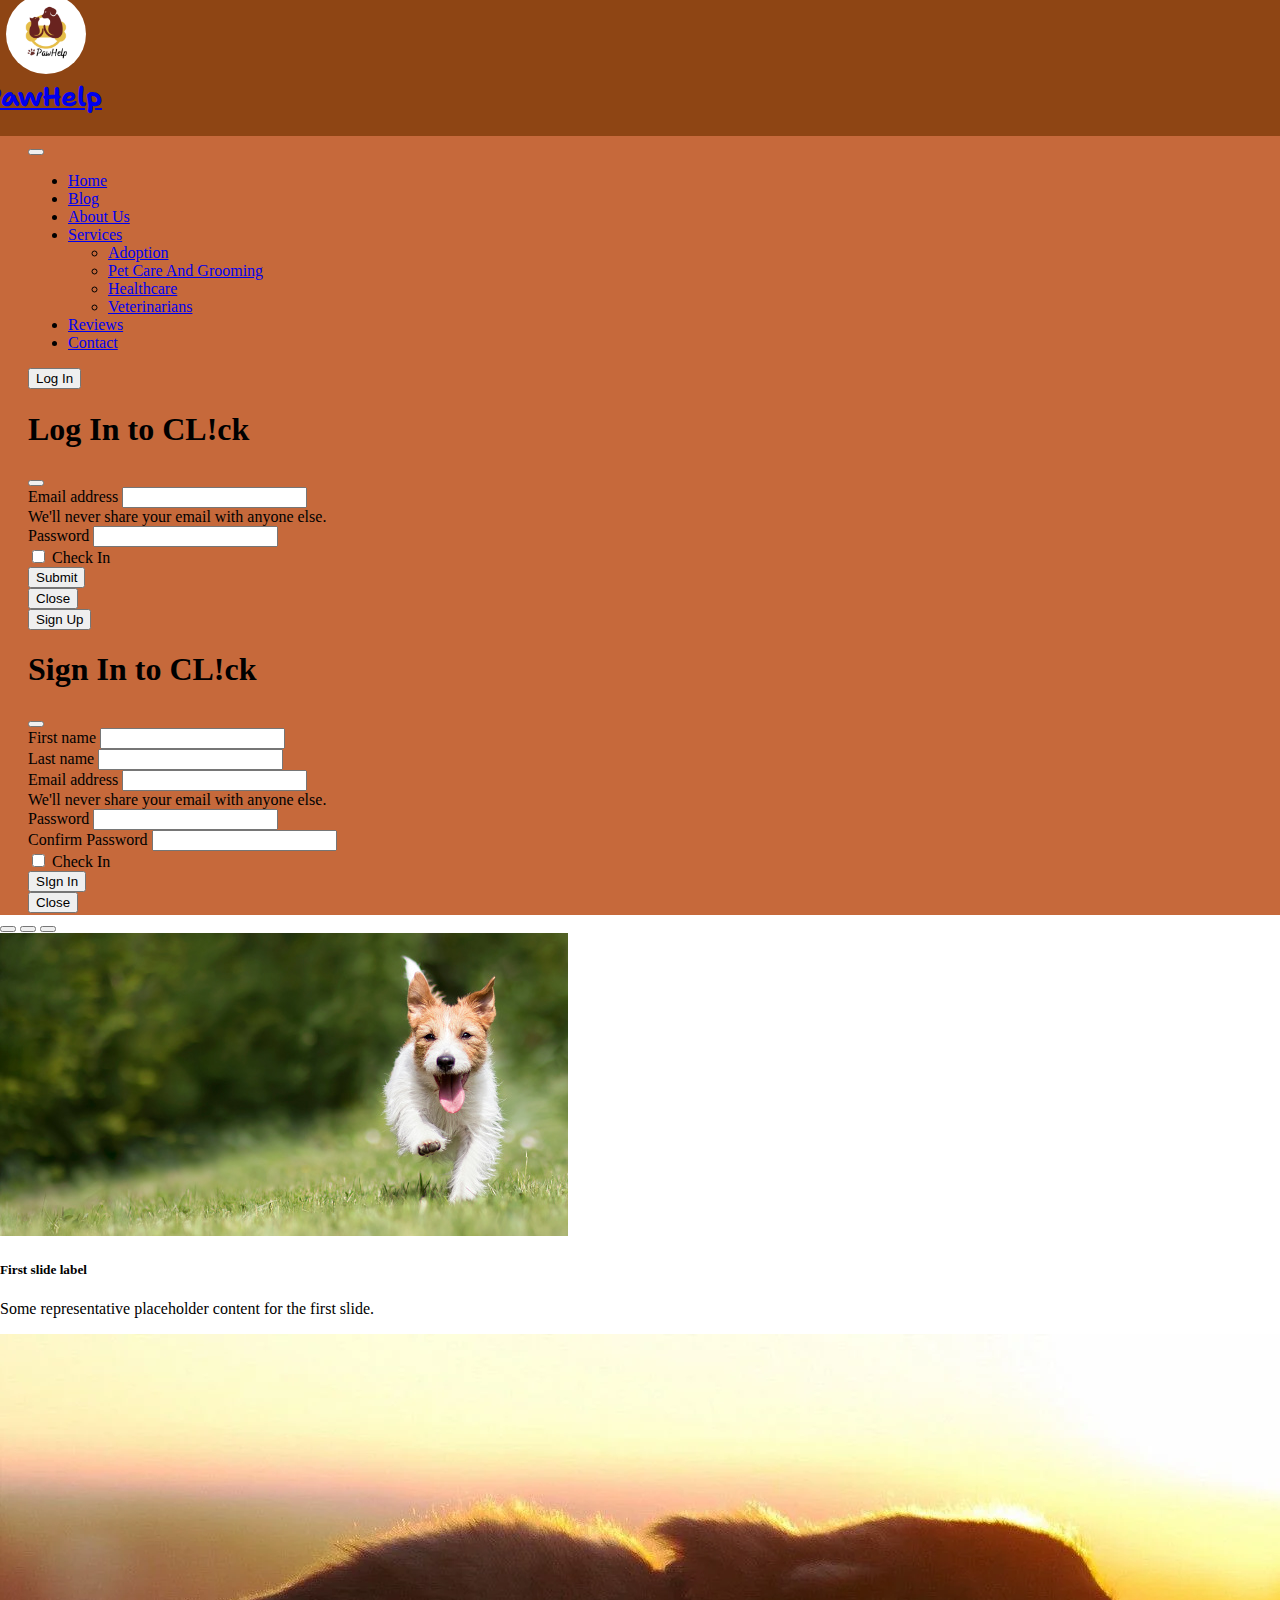
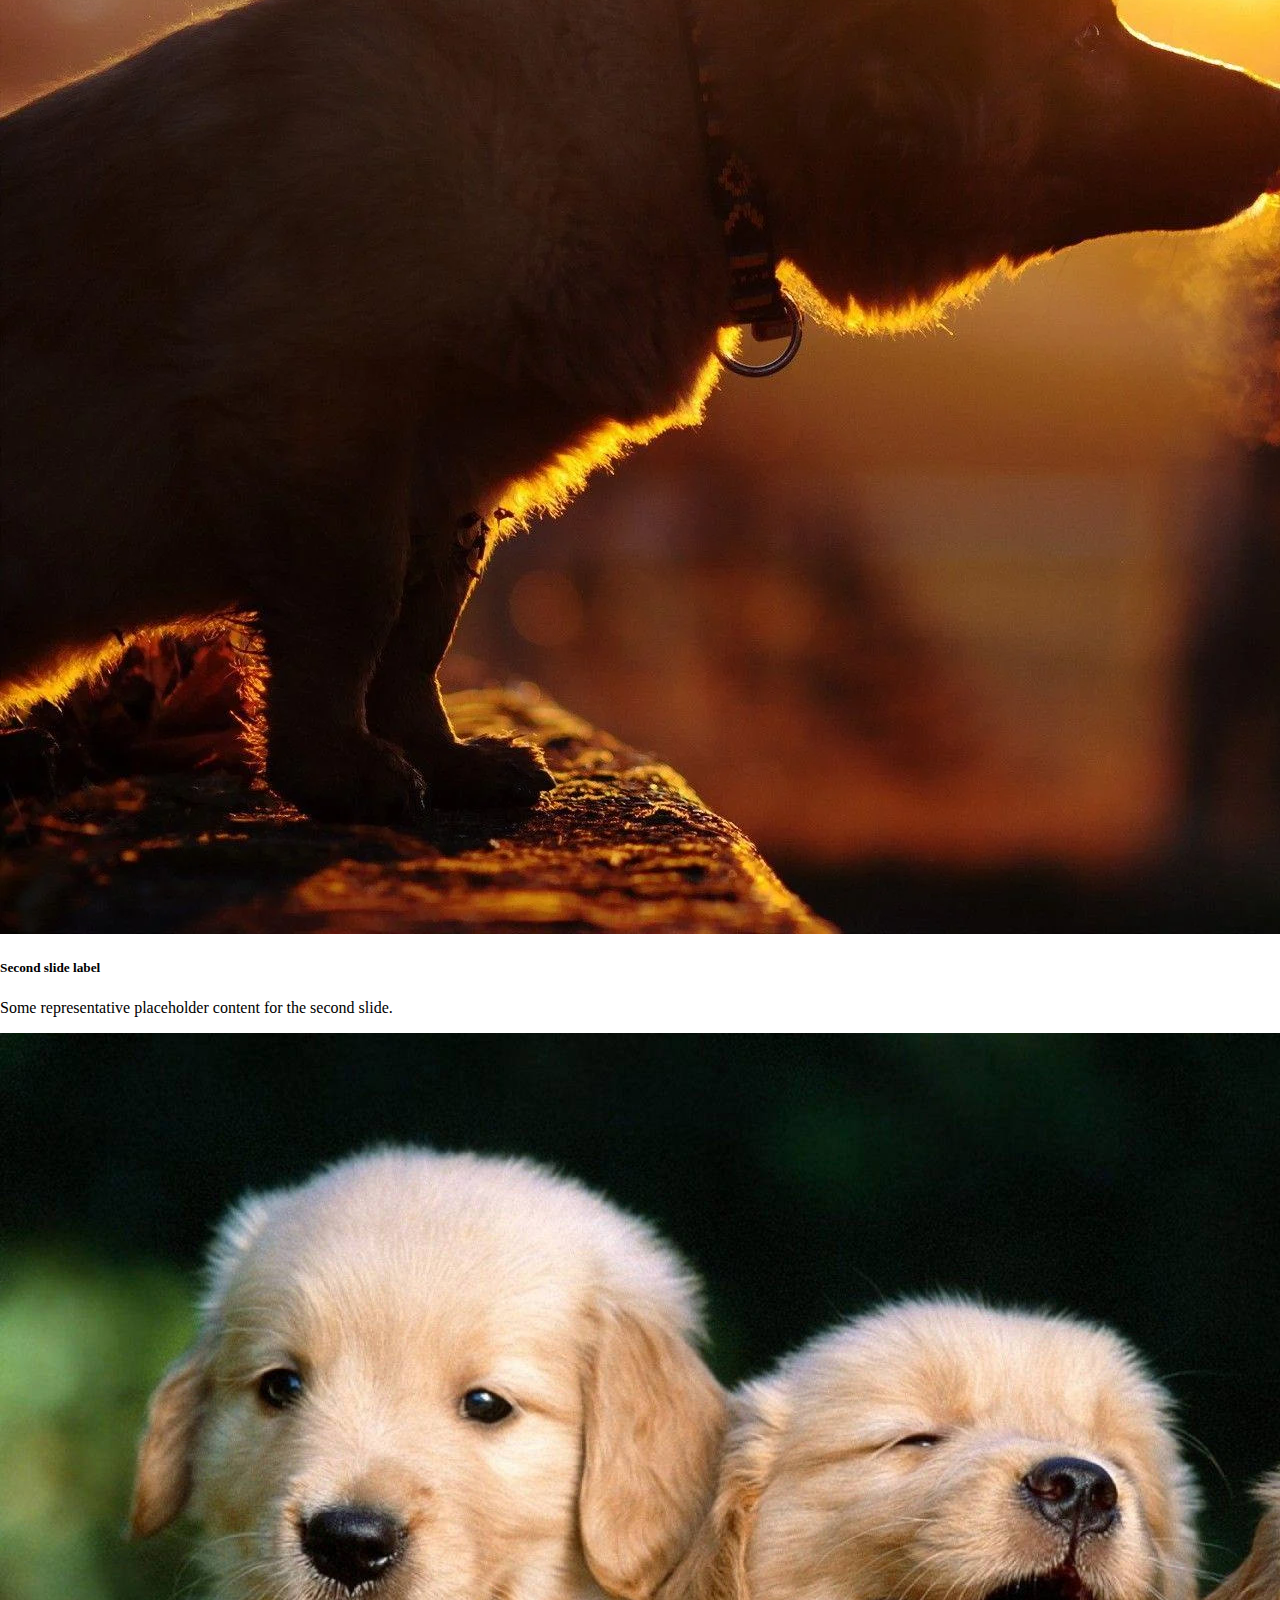
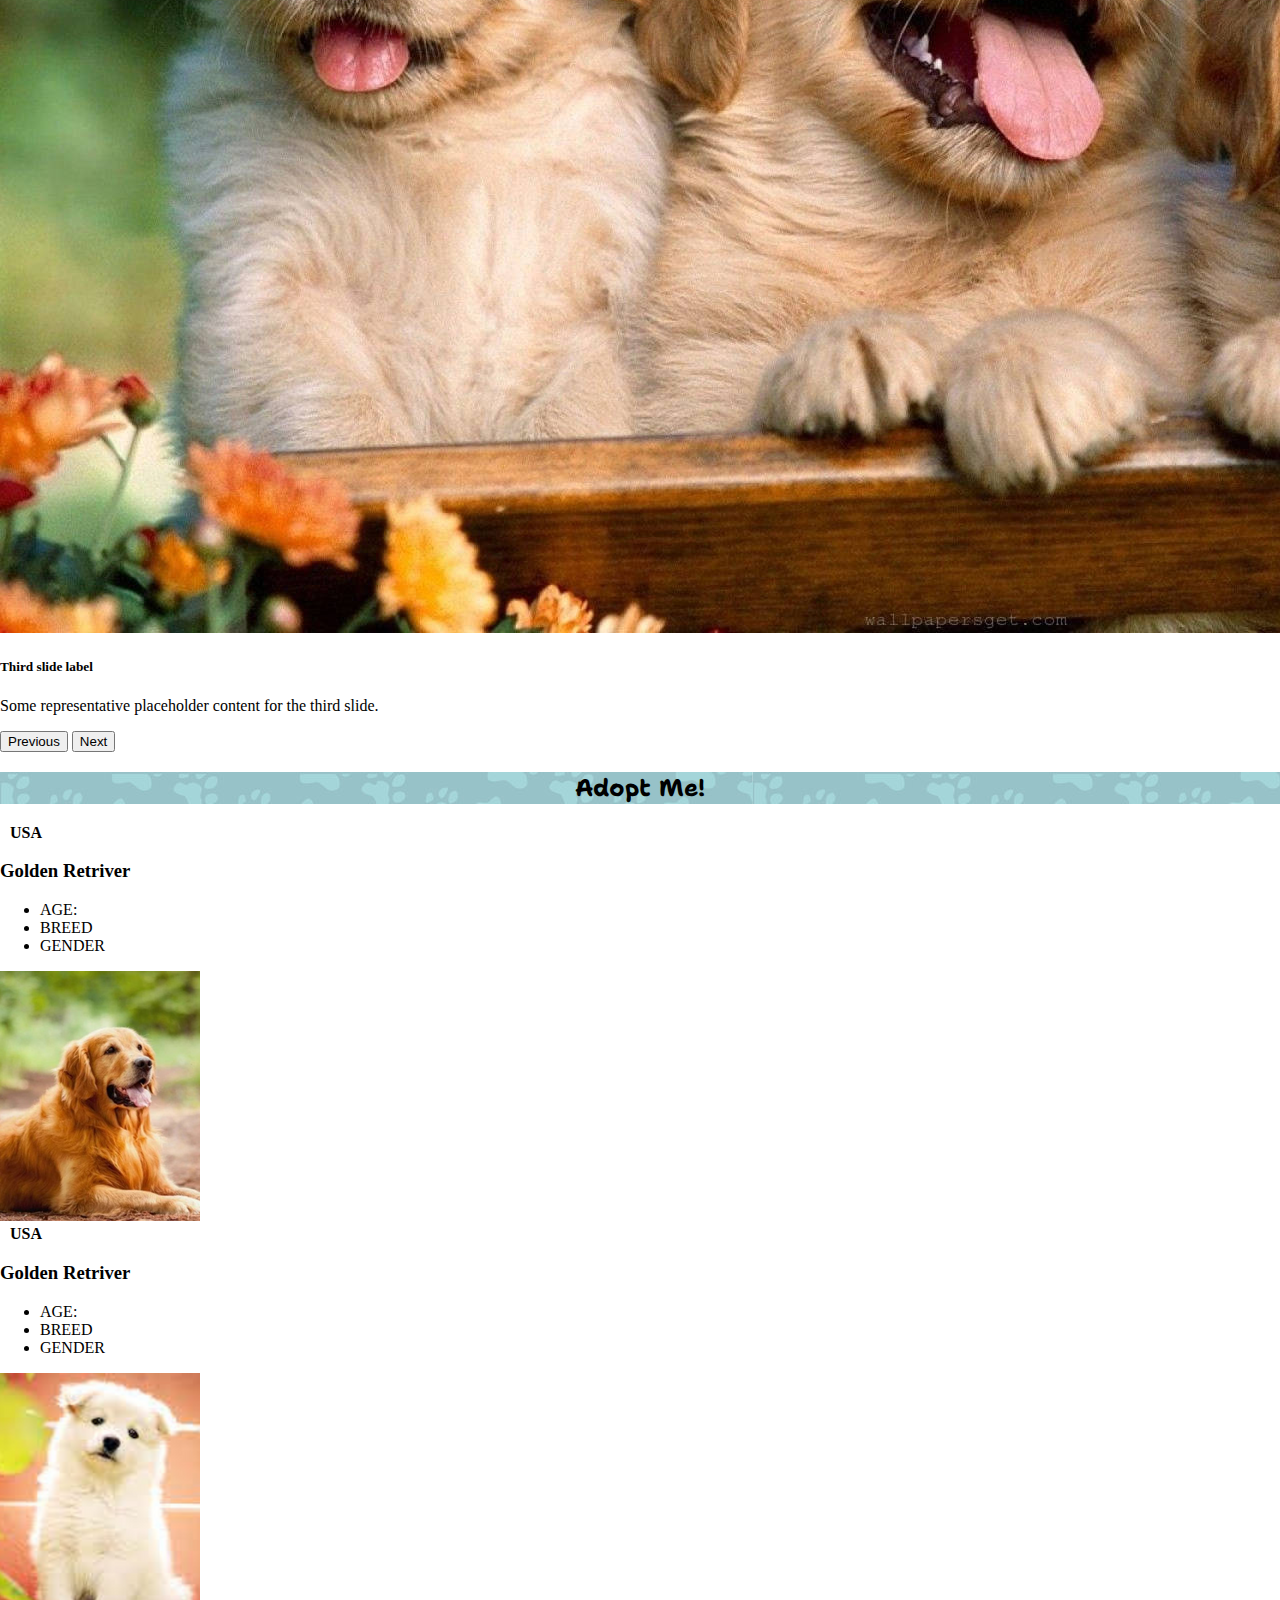
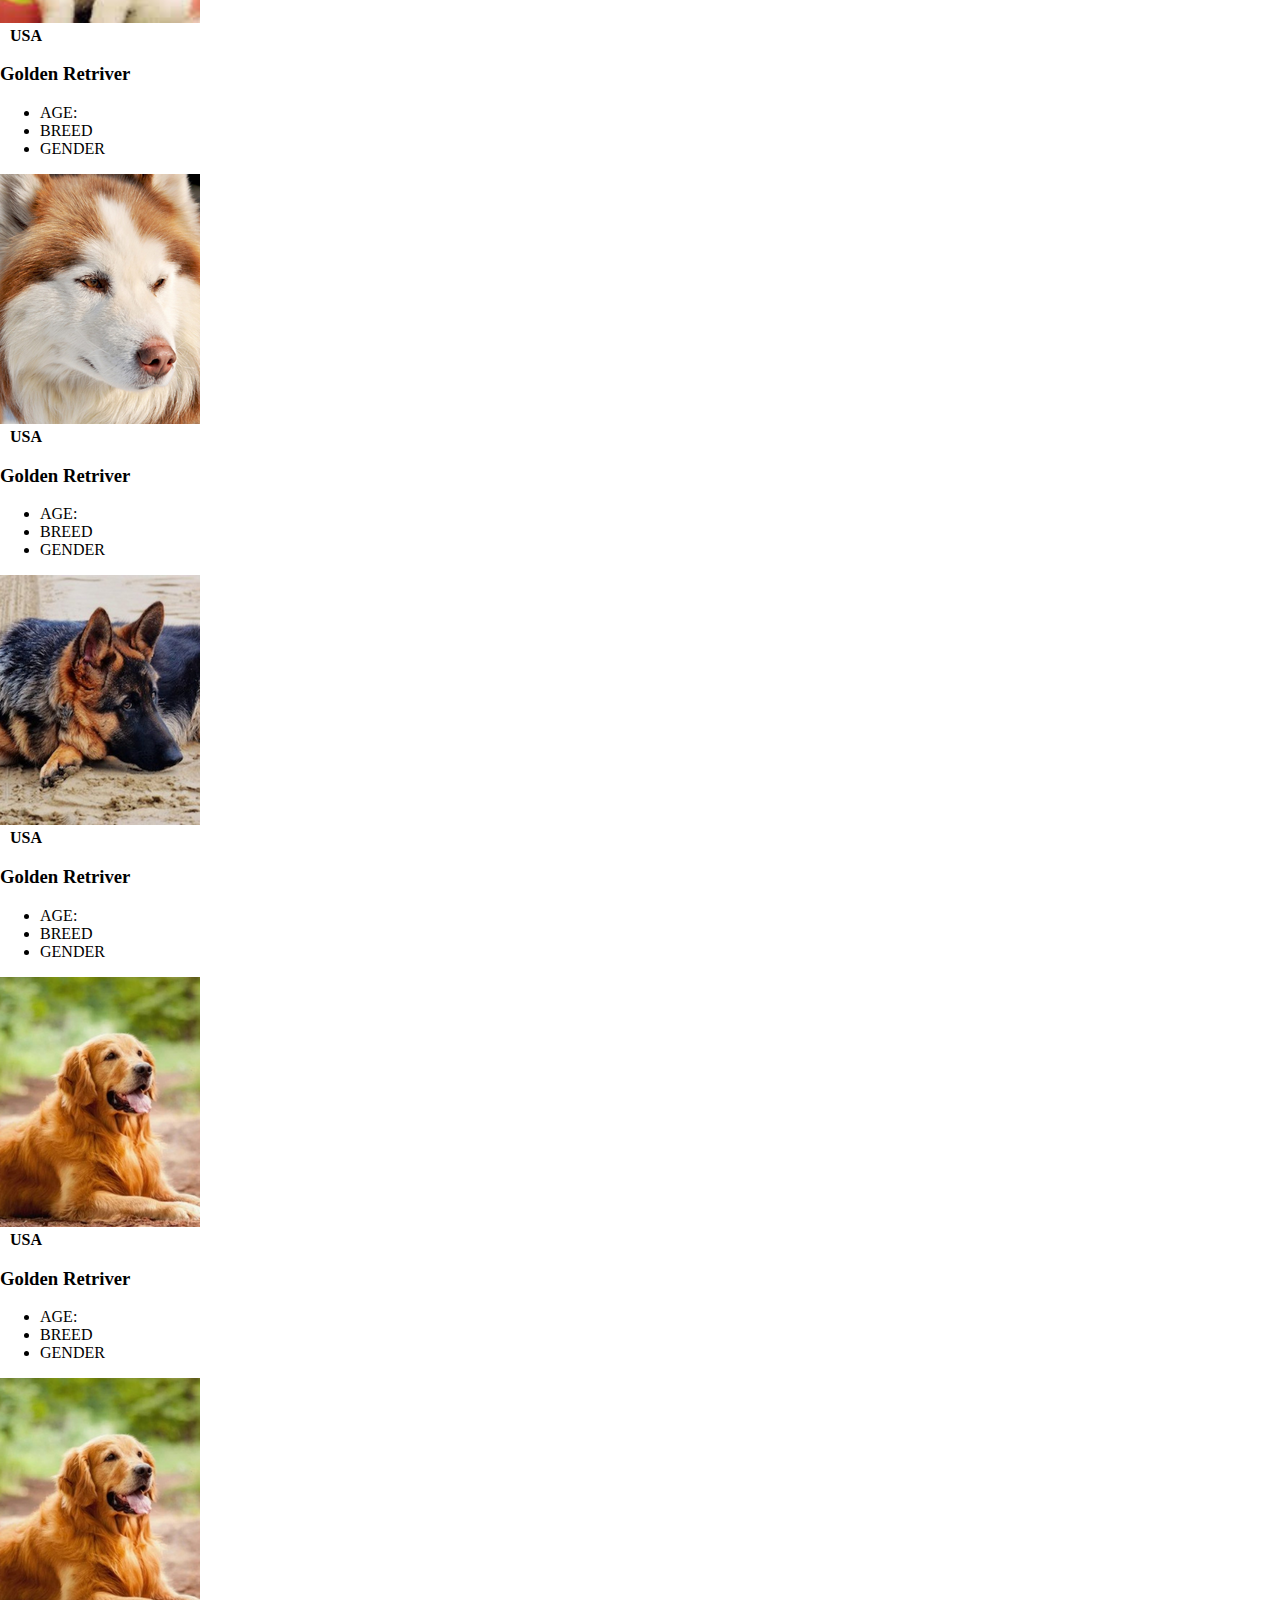
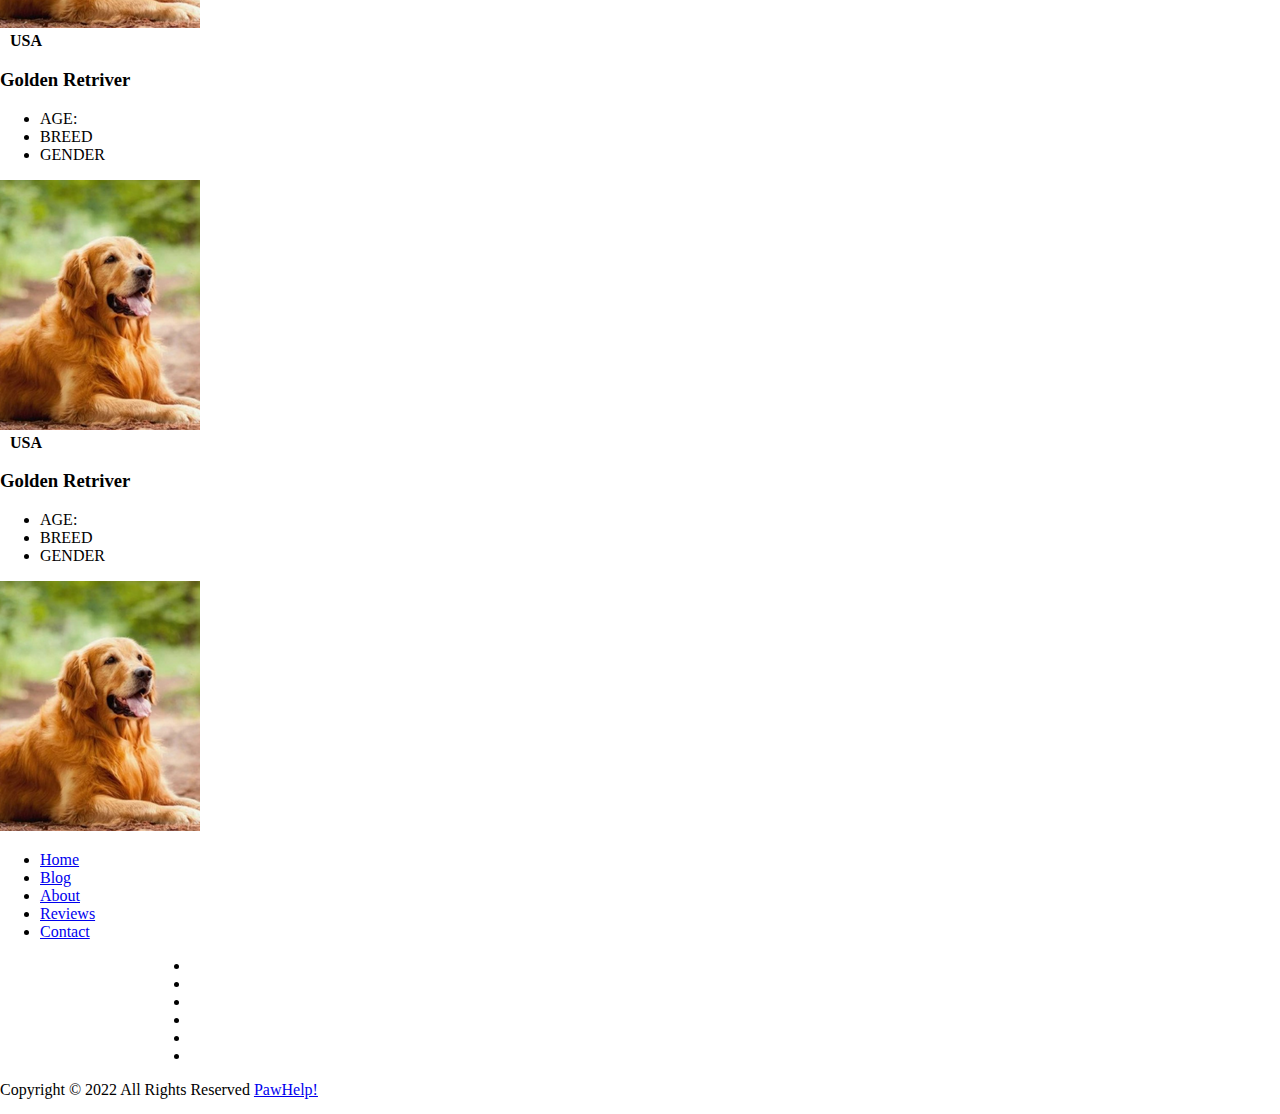
<file: index.html>
<!DOCTYPE html>
<html lang="en">
  <head>
    <meta charset="utf-8" />
    <meta name="viewport" content="width=device-width, initial-scale=1" />
    <title>PawHelp</title>
    <link rel="stylesheet" href="style.css">
    <link rel="stylesheet" href="https://cdnjs.cloudflare.com/ajax/libs/font-awesome/6.0.0-beta2/css/all.min.css" integrity="sha512-YWzhKL2whUzgiheMoBFwW8CKV4qpHQAEuvilg9FAn5VJUDwKZZxkJNuGM4XkWuk94WCrrwslk8yWNGmY1EduTA==" crossorigin="anonymous" referrerpolicy="no-referrer" />
    <link
      href="https://cdn.jsdelivr.net/npm/bootstrap@5.2.3/dist/css/bootstrap.min.css"
      rel="stylesheet"
      integrity="sha384-rbsA2VBKQhggwzxH7pPCaAqO46MgnOM80zW1RWuH61DGLwZJEdK2Kadq2F9CUG65"
      crossorigin="anonymous"
    />
  </head>
  <body>
    <!-- for logo and name -->

    <nav class="navbar" id="navbar-bg">
      <div class="container-fluid">
        <a class="navbar-brand" id="logo-heading" href="index.html">
          <img id="logo"
            src="image/logo.ico"
            alt="Logo"
            class="d-inline-block align-text-top"
          />
         <h1 id="heading-navbar">PawHelp</h1>
        </a>
      </div>
    </nav>

    <!-- for navbar -->
    <nav class="navbar navbar-expand-lg navbar-dark " id="bg-color">
      <div class="container-fluid">
        <!-- <a class="navbar-brand" href="#">Food!e</a> -->
        <button
          class="navbar-toggler"
          type="button"
          data-bs-toggle="collapse"
          data-bs-target="#navbarSupportedContent"
          aria-controls="navbarSupportedContent"
          aria-expanded="false"
          aria-label="Toggle navigation"
        >
          <span class="navbar-toggler-icon"></span>
        </button>
        <div class="collapse navbar-collapse" id="navbarSupportedContent">
          <ul class="navbar-nav me-auto mb-2 mb-lg-0">
            <li class="nav-item">
              <a class="nav-link active" aria-current="page" href="index.html">Home</a>
            </li>

            <!-- for blog section  -->
            <li class="nav-item">
              <a class="nav-link" aria-current="page" href="blog.html">Blog</a>
            </li>
            
            <!-- for about section -->
            <li class="nav-item">
              <a class="nav-link" href="about.html">About Us</a>
            </li>


            
            
            
            <!-- for dark and light theme  -->
            <!-- <button type="button" class="btn btn-light">Light</button>
              <button type="button" class="btn btn-dark">Dark</button> -->


               <!-- this is for Dropdown -->
               <li class="nav-item dropdown">
                <a class="nav-link dropdown-toggle" href="service.html" role="button" data-bs-toggle="dropdown" aria-expanded="false">
                  Services
                  
                </a>
                <ul class="dropdown-menu">
                  <li><a class="dropdown-item" href="/adoption.html">Adoption</a></li>
                  <li><a class="dropdown-item" href="https://www.flipkart.com/search?q=petcare%20&otracker=search&otracker1=search&marketplace=FLIPKART&as-show=on&as=off" target="_blank">Pet Care And Grooming</a></li>
                  <li><a class="dropdown-item" href="https://www.justdial.com/Kolkata/Veterinary-Hospitals/nct-10519292" target="_blank">Healthcare</a></li>
                  <li><a class="dropdown-item" href="https://www.practo.com/kolkata/veterinarian" target="_blank">Veterinarians</a></li>
                </ul>
              </li>
              
             
              
              <!-- for Review section -->
              <li class="nav-item">
                <a class="nav-link" href="review.html">Reviews</a>
              </li>

              <!-- for Contact section -->
              <li class="nav-item">
                <a class="nav-link" href="contact.html">Contact</a>
              </li>
            <!-- for disable section -->
            <!-- <li class="nav-item">
                <a class="nav-link disabled">Disabled</a>
              </li> -->
          </ul>

          <!-- for search button  -->
          <!-- <form class="d-flex" role="search">
            <input
              class="form-control me-2"
              type="search"
              placeholder="Search"
              aria-label="Search"
            />
            <button class="btn btn-outline-success" type="submit">
              Search
            </button>
          </form> -->


           <!-- for login and signup -->

          <div class="mx-2 my-2">
               <!-- Log In Button trigger modal -->
<button  class="btn btn-outline-info"  data-bs-toggle="modal" data-bs-target="#loginModal">
  Log In
</button>

<!-- Log In Modal -->
<div class="modal fade" id="loginModal" tabindex="-1" aria-labelledby="loginModalLabel" aria-hidden="true">
  <div class="modal-dialog">
    <div class="modal-content">
      <div class="modal-header">
        <h1 class="modal-title fs-5" id="loginModalLabel">Log In to CL!ck</h1>
        <button type="button" class="btn-close" data-bs-dismiss="modal" aria-label="Close"></button>
      </div>
      <div class="modal-body">
        
        <!-- form for Log In  -->
        <form>
          <div class="mb-3">
            <label for="exampleInputEmail1" class="form-label">Email address</label>
            <input type="email" class="form-control" id="exampleInputEmail1" aria-describedby="emailHelp">
            <div id="emailHelp" class="form-text">We'll never share your email with anyone else.</div>
          </div>
          <div class="mb-3">
            <label for="exampleInputPassword1" class="form-label">Password</label>
            <input type="password" class="form-control" id="exampleInputPassword1">
          </div>
          <div class="mb-3 form-check">
            <input type="checkbox" class="form-check-input" id="exampleCheck1">
            <label class="form-check-label" for="exampleCheck1">Check In</label>
          </div>
          <button type="submit" class="btn alert-success btn-primary">Submit</button>
        </form>

      </div>
      <div class="modal-footer">
        <button type="button" class="btn btn-secondary" data-bs-dismiss="modal">Close</button>
        <!-- <button type="button" class="btn btn-primary">Save changes</button> -->
      </div>
    </div>
  </div>
</div>
 
<!-- Sign Up Button trigger modal -->
<button  class="btn btn-outline-info" data-bs-toggle="modal" data-bs-target="#SignInModal">
  Sign Up
</button>

<!-- Sign Up Modal -->
<div class="modal fade" id="SignInModal" tabindex="-1" aria-labelledby="SignInModalLabel" aria-hidden="true">
  <div class="modal-dialog">
    <div class="modal-content">
      <div class="modal-header">
        <h1 class="modal-title fs-5" id="SignInModalLabel">Sign In to CL!ck</h1>
        <button type="button" class="btn-close" data-bs-dismiss="modal" aria-label="Close"></button>
      </div>
      <div class="modal-body">
        <form>
          <!-- 2 column grid layout with text inputs for the first and last names -->
              <div class="row">
                <div class="col-md-6 mb-4">
                  <div class="form-outline">
                    <label class="form-label" for="form3Example1">First name</label>
                    <input type="text" id="form3Example1" class="form-control" />
                  </div>
                </div>
                <div class="col-md-6 mb-4">
                  <div class="form-outline">
                    <label class="form-label" for="form3Example2">Last name</label>
                    <input type="text" id="form3Example2" class="form-control" />
                  </div>
                </div>
              </div>
        <div class="mb-3">
          <label for="exampleInputEmail1" class="form-label">Email address</label>
          <input type="email" class="form-control" id="exampleInputEmail1" aria-describedby="emailHelp">
          <div id="emailHelp" class="form-text">We'll never share your email with anyone else.</div>
        </div>
         <div class="mb-3">
          <label for="exampleInputPassword1" class="form-label">Password</label>
          <input type="password" class="form-control" id="exampleInputPassword1">
         </div>
         <div class="mb-3">
          <label for="exampleInputPassword1" class="form-label">Confirm Password</label>
          <input type="Password" class="form-control" id="exampleInputPassword1">
         </div>
         <div class="mb-3 form-check">
          <input type="checkbox" class="form-check-input" id="exampleCheck1">
          <label class="form-check-label" for="exampleCheck1">Check In</label>
         </div>
           <button type="submit" class="btn alert-success btn-primary">SIgn In</button>
                  </form>
                  </div>
                  <div class="modal-footer">
                    <button type="button" class="btn btn-secondary" data-bs-dismiss="modal">Close</button>
                  </div>
                    </div>
                      </div>
                  </div>
          </div>
          
        </div>
      </div>
    </nav>






    <!-- for carousel post  -->
    <div
      id="carouselExampleCaptions"
      class="carousel slide"
      data-bs-ride="false"
    >
      <div class="carousel-indicators">
        <button
          type="button"
          data-bs-target="#carouselExampleCaptions"
          data-bs-slide-to="0"
          class="active"
          aria-current="true"
          aria-label="Slide 1"
        ></button>
        <button
          type="button"
          data-bs-target="#carouselExampleCaptions"
          data-bs-slide-to="1"
          aria-label="Slide 2"
        ></button>
        <button
          type="button"
          data-bs-target="#carouselExampleCaptions"
          data-bs-slide-to="2"
          aria-label="Slide 3"
        ></button>
      </div>
      <div class="carousel-inner">
        <div class="carousel-item active opacity-75">
          <img
            src="image/carousel-1.jpg"
            class="d-block w-100"
            alt="..."
          />
          <div class="carousel-caption d-none d-md-block text-dark fw-bold">
            <h5>First slide label</h5>
            <p>Some representative placeholder content for the first slide.</p>
          </div>
        </div>
        <div class="carousel-item">
          <img
            src="image/carousel-2.webp"
            class="d-block w-100"
            alt="..."
          />
          <div class="carousel-caption d-none d-md-block text-dark fw-bold">
            <h5>Second slide label</h5>
            <p>Some representative placeholder content for the second slide.</p>
          </div>
        </div>
        <div class="carousel-item">
          <img
            src="image/carousel-3.jpg"
            class="d-block w-100"
            alt="..."
          />
          <div class="carousel-caption d-none d-md-block text-dark fw-bold">
            <h5>Third slide label</h5>
            <p>Some representative placeholder content for the third slide.</p>
          </div>
        </div>
      </div>
      <button
        class="carousel-control-prev"
        type="button"
        data-bs-target="#carouselExampleCaptions"
        data-bs-slide="prev"
      >
        <span class="carousel-control-prev-icon" aria-hidden="true"></span>
        <span class="visually-hidden">Previous</span>
      </button>
      <button
        class="carousel-control-next"
        type="button"
        data-bs-target="#carouselExampleCaptions"
        data-bs-slide="next"
      >
        <span class="carousel-control-next-icon" aria-hidden="true"></span>
        <span class="visually-hidden">Next</span>
      </button>
    </div>

    <div class="heading">
      <h2>Adopt Me!</h2>
    </div>





    <!-- design in index page  -->
 <div class="container  mx-auto mt-4 my-4">
    <div class="row mb-2">
      
      <!-- features-1  -->
      <div class="col-md-6">
        <div class="row g-0 border rounded overflow-hidden flex-md-row mb-4 shadow-sm h-md-250 position-relative">
          <div class="col p-4 d-flex flex-column position-static">
            <strong class="d-inline-block mb-2 text-primary"><i class="fa-solid fa-location-dot" id="features-loc"></i>USA</strong>
            <h3 class="mb-0">Golden Retriver</h3>
            <p class="card-text mb-auto"><ul>
              <li>AGE:</li>
              <li>BREED</li>
              <li>GENDER</li>
            </ul></p>
          </div>
          <div class="col-auto d-none d-lg-block">
            <img class="bd-placeholder-img" src="image/feature-image-1.png" alt="" width="200" height="250">
          </div>
        </div>
      </div>
      <!-- features-2  -->
      
      <div class="col-md-6">
        <div class="row g-0 border rounded overflow-hidden flex-md-row mb-4 shadow-sm h-md-250 position-relative">
          <div class="col p-4 d-flex flex-column position-static">
            <strong class="d-inline-block mb-2 text-primary"><i class="fa-solid fa-location-dot" id="features-loc"></i>USA</strong>
            <h3 class="mb-0">Golden Retriver</h3>
            <p class="card-text mb-auto"><ul>
              <li>AGE:</li>
              <li>BREED</li>
              <li>GENDER</li>
            </ul></p>
          </div>
          <div class="col-auto d-none d-lg-block">
            <img class="bd-placeholder-img" src="image/feature-image-2.png" alt="" width="200" height="250">
          </div>
        </div>
      </div>



      <!-- features-3  -->

      <div class="col-md-6">
        <div class="row g-0 border rounded overflow-hidden flex-md-row mb-4 shadow-sm h-md-250 position-relative">
          <div class="col p-4 d-flex flex-column position-static">
            <strong class="d-inline-block mb-2 text-primary"><i class="fa-solid fa-location-dot" id="features-loc"></i>USA</strong>
            <h3 class="mb-0">Golden Retriver</h3>
            <p class="card-text mb-auto"><ul>
              <li>AGE:</li>
              <li>BREED</li>
              <li>GENDER</li>
            </ul></p>
          </div>
          <div class="col-auto d-none d-lg-block">
            <img class="bd-placeholder-img" src="image/feature-image-3.png" alt="" width="200" height="250">
          </div>
        </div>
      </div>


       <!-- features-4   -->

       <div class="col-md-6">
        <div class="row g-0 border rounded overflow-hidden flex-md-row mb-4 shadow-sm h-md-250 position-relative">
          <div class="col p-4 d-flex flex-column position-static">
            <strong class="d-inline-block mb-2 text-primary"><i class="fa-solid fa-location-dot" id="features-loc"></i>USA</strong>
            <h3 class="mb-0">Golden Retriver</h3>
            <p class="card-text mb-auto"><ul>
              <li>AGE:</li>
              <li>BREED</li>
              <li>GENDER</li>
            </ul></p>
          </div>
          <div class="col-auto d-none d-lg-block">
            <img class="bd-placeholder-img" src="image/feature-image-4.png" alt="" width="200" height="250">
          </div>
        </div>
      </div>


      <!-- features-5 -->


      <div class="col-md-6">
        <div class="row g-0 border rounded overflow-hidden flex-md-row mb-4 shadow-sm h-md-250 position-relative">
          <div class="col p-4 d-flex flex-column position-static">
            <strong class="d-inline-block mb-2 text-primary"><i class="fa-solid fa-location-dot" id="features-loc"></i>USA</strong>
            <h3 class="mb-0">Golden Retriver</h3>
            <p class="card-text mb-auto"><ul>
              <li>AGE:</li>
              <li>BREED</li>
              <li>GENDER</li>
            </ul></p>
          </div>
          <div class="col-auto d-none d-lg-block">
            <img class="bd-placeholder-img" src="image/feature-image-1.png" alt="" width="200" height="250">
          </div>
        </div>
      </div>

      <!-- features-6  -->

      <div class="col-md-6">
        <div class="row g-0 border rounded overflow-hidden flex-md-row mb-4 shadow-sm h-md-250 position-relative">
          <div class="col p-4 d-flex flex-column position-static">
            <strong class="d-inline-block mb-2 text-primary"><i class="fa-solid fa-location-dot" id="features-loc"></i>USA</strong>
            <h3 class="mb-0">Golden Retriver</h3>
            <p class="card-text mb-auto"><ul>
              <li>AGE:</li>
              <li>BREED</li>
              <li>GENDER</li>
            </ul></p>
          </div>
          <div class="col-auto d-none d-lg-block">
            <img class="bd-placeholder-img" src="image/feature-image-1.png" alt="" width="200" height="250">
          </div>
        </div>
      </div>

       <!-- features-7  -->

       <div class="col-md-6">
        <div class="row g-0 border rounded overflow-hidden flex-md-row mb-4 shadow-sm h-md-250 position-relative">
          <div class="col p-4 d-flex flex-column position-static">
            <strong class="d-inline-block mb-2 text-primary"><i class="fa-solid fa-location-dot" id="features-loc"></i>USA</strong>
            <h3 class="mb-0">Golden Retriver</h3>
            <p class="card-text mb-auto"><ul>
              <li>AGE:</li>
              <li>BREED</li>
              <li>GENDER</li>
            </ul></p>
          </div>
          <div class="col-auto d-none d-lg-block">
            <img class="bd-placeholder-img" src="image/feature-image-1.png" alt="" width="200" height="250">
          </div>
        </div>
      </div>

       <!-- features-8  -->

       <div class="col-md-6">
        <div class="row g-0 border rounded overflow-hidden flex-md-row mb-4 shadow-sm h-md-250 position-relative">
          <div class="col p-4 d-flex flex-column position-static">
            <strong class="d-inline-block mb-2 text-primary"><i class="fa-solid fa-location-dot" id="features-loc"></i>USA</strong>
            <h3 class="mb-0">Golden Retriver</h3>
            <p class="card-text mb-auto"><ul>
              <li>AGE:</li>
              <li>BREED</li>
              <li>GENDER</li>
            </ul></p>
          </div>
          <div class="col-auto d-none d-lg-block">
            <img class="bd-placeholder-img" src="image/feature-image-1.png" alt="" width="200" height="250">
          </div>
        </div>
      </div>



    </div>
  </div>







  <!-- for galary section  -->
  <!-- Gallery -->

  
</div>
</div>




    <!-- for footer  -->
    <div class="b-example-divider"></div>
    <div class="container">
      <footer class="py-3 my-4">
        <ul class="nav justify-content-center border-bottom pb-3 mb-3">
          <li class="nav-item active">
            <a href="index.html" class="nav-link px-2 text-muted fw-bold">Home</a>
          </li>
          <li class="nav-item">
            <a href="blog.html" class="nav-link px-2 text-muted fw-bold">Blog</a>
          </li>
          <li class="nav-item">
            <a href="about.html" class="nav-link px-2 text-muted fw-bold">About</a>
          </li>
          <li class="nav-item">
            <a href="review.html" class="nav-link px-2 text-muted fw-bold">Reviews</a>
          </li>
          <li class="nav-item">
            <a href="contact.html" class="nav-link px-2 text-muted fw-bold">Contact</a>
          </li>
        </ul>
        
        <div id="media-links">
          <div class="col-md-6">
          </div>
          <div class="col-md-6">
            <ul class="list-inline text-md-end">
              <li class="list-inline-item"><a href="https://www.facebook.com/" target="_blank"><i class="fab fa-facebook fa-lg"></i></a></li>
              <li class="list-inline-item"><a href="https://www.fa-twitter.com/" target="_blank"><i class="fab fa-twitter fa-lg"></i></a></li>
              <li class="list-inline-item"><a href="https://www.instagram.com/" target="_blank"><i class="fab fa-instagram fa-lg"></i></a></li>
              <li class="list-inline-item"><a href="https://github.com/" target="_blank"><i class="fab fa-github fa-lg"></i></a></li>
              <li class="list-inline-item"><a href="https://linkedin.com/" target="_blank"><i class="fa-brands fa-linkedin"></i></a></li>
              <li class="list-inline-item"><a href="https://discord.com/" target="_blank"><i class="fa-brands fa-discord"></i></a></li>
            </ul>
          </div>
        </div>
        <p class="text-center text-muted">Copyright © 2022 All Rights Reserved
          <a href="index.html" class="nav-link px-4 fw-bold text-center text-muted">
            PawHelp!
          </a>
        </p>

        <!-- for the media links -->

    </div> 
    </footer>
        
        

    <!-- script for JS  -->
    <script
      src="https://cdn.jsdelivr.net/npm/bootstrap@5.2.3/dist/js/bootstrap.bundle.min.js"
      integrity="sha384-kenU1KFdBIe4zVF0s0G1M5b4hcpxyD9F7jL+jjXkk+Q2h455rYXK/7HAuoJl+0I4"
      crossorigin="anonymous"
    ></script>
  </body>
</html>
</file>
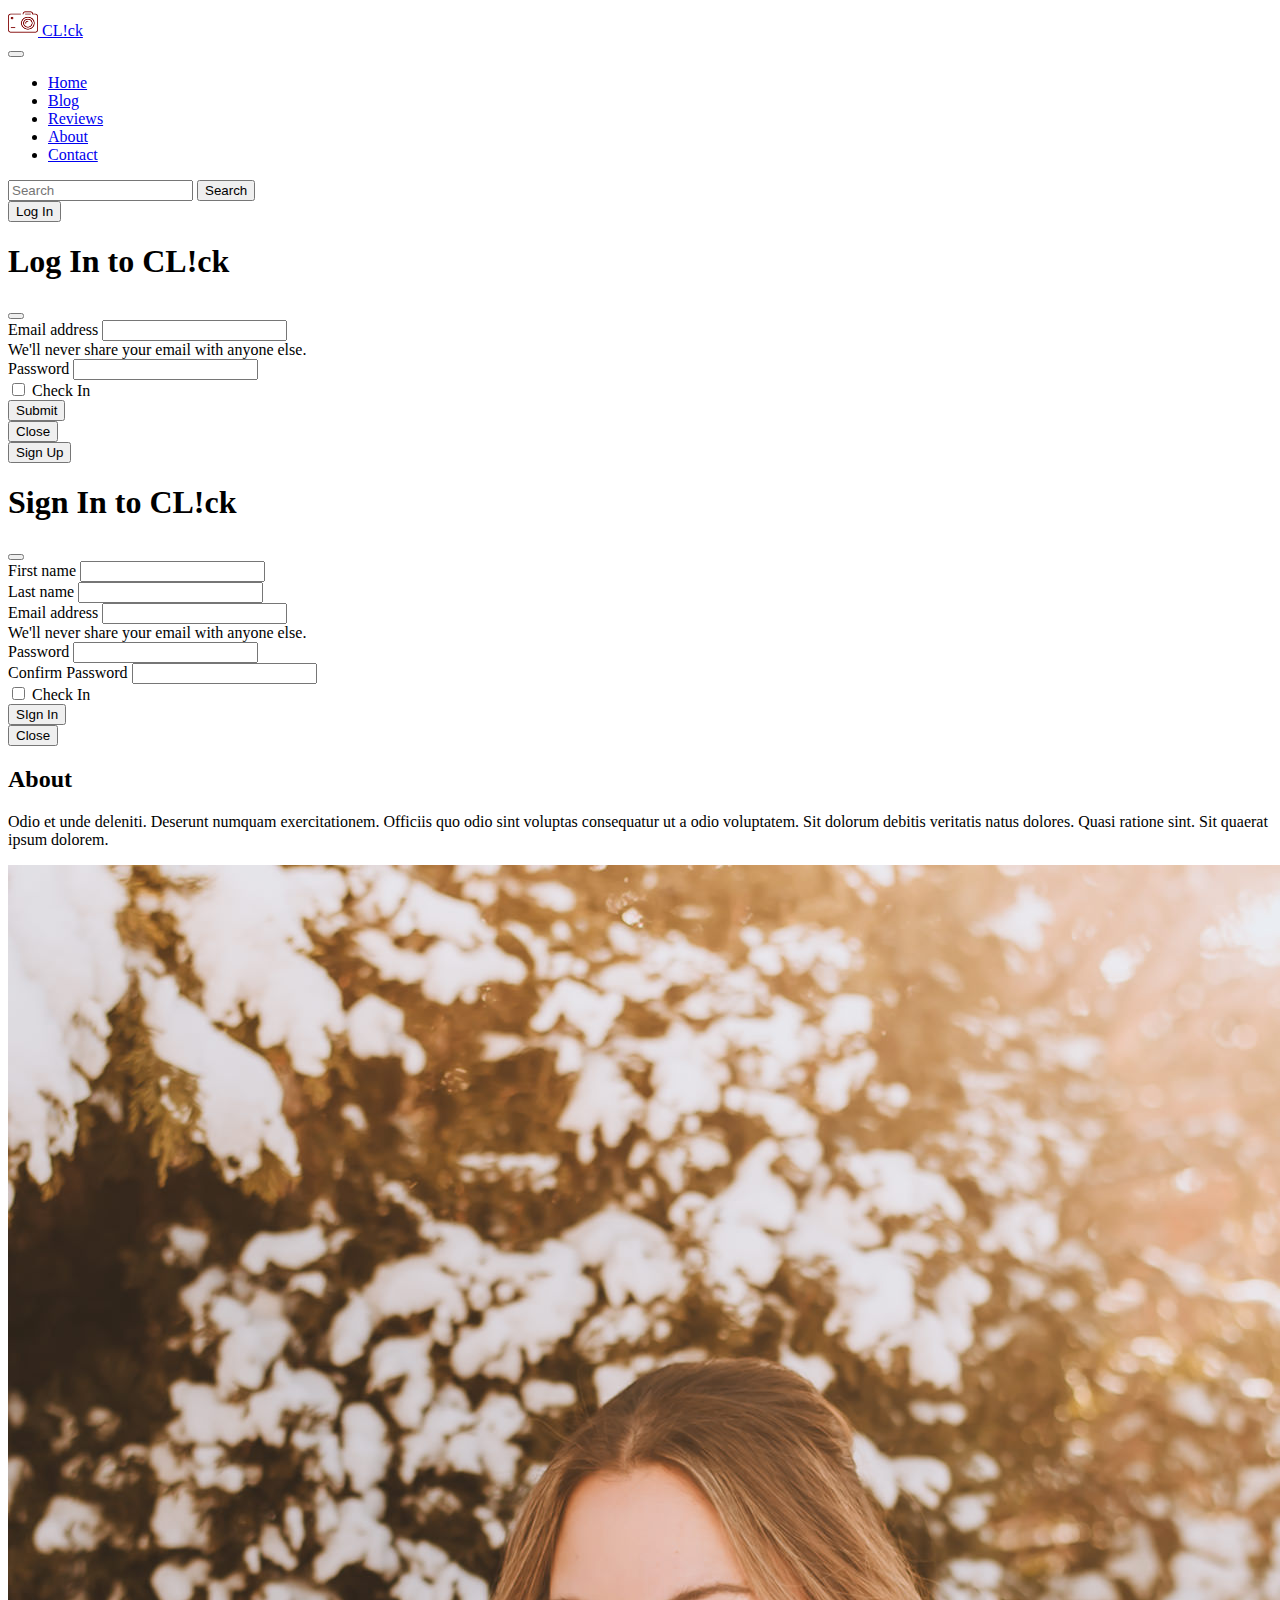
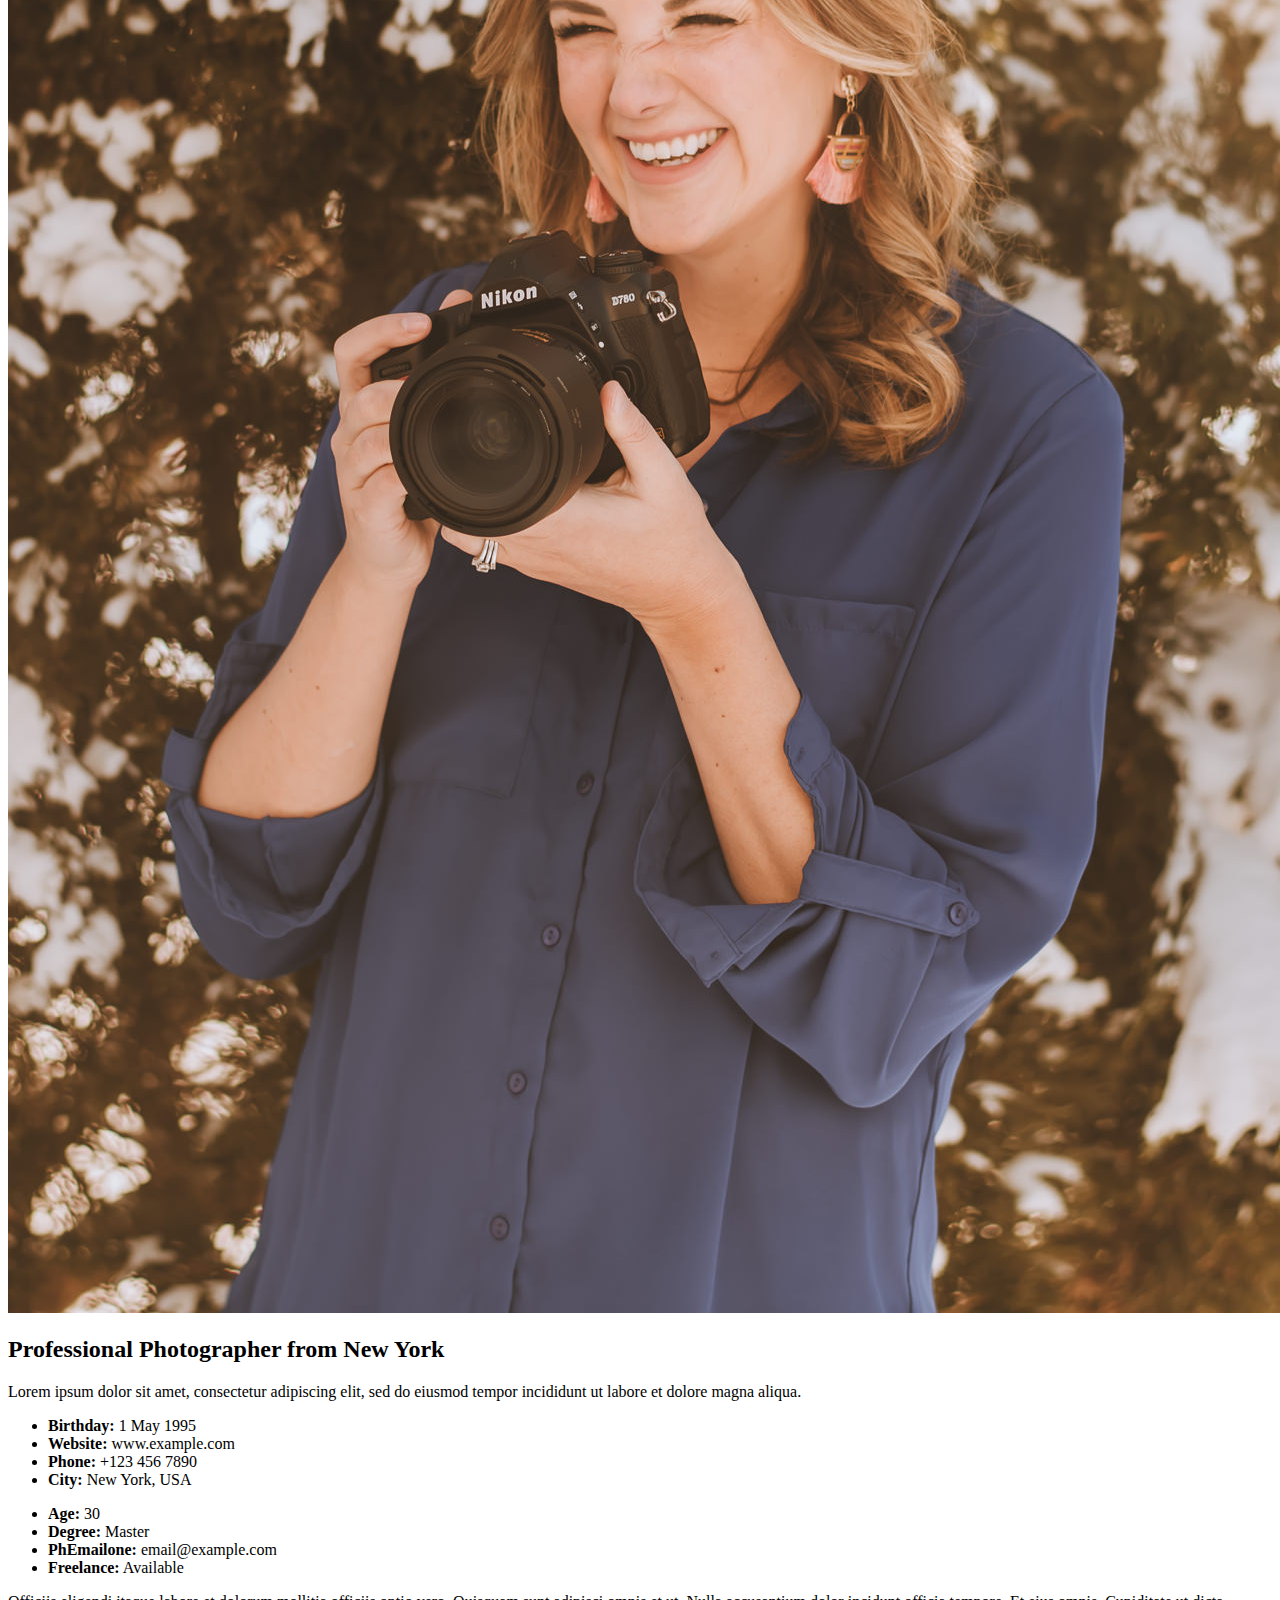
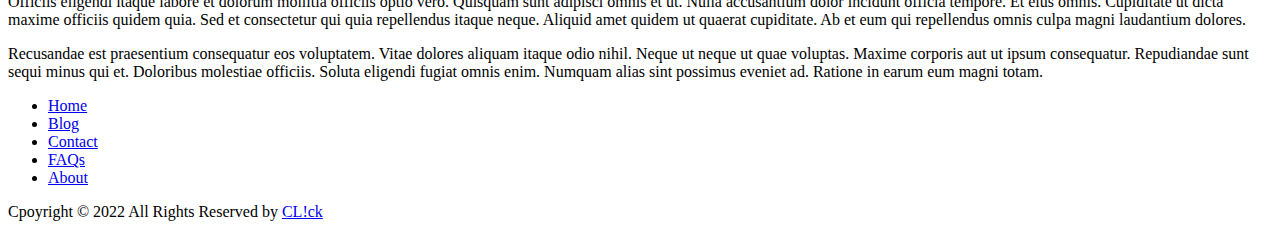
<file: about.html>
<!DOCTYPE html>
<html lang="en">
  <head>
    <meta charset="utf-8" />
    <meta name="viewport" content="width=device-width, initial-scale=1" />
    <title>CL!ck</title>
    <link
      href="https://cdn.jsdelivr.net/npm/bootstrap@5.2.3/dist/css/bootstrap.min.css"
      rel="stylesheet"
      integrity="sha384-rbsA2VBKQhggwzxH7pPCaAqO46MgnOM80zW1RWuH61DGLwZJEdK2Kadq2F9CUG65"
      crossorigin="anonymous"
    />
  </head>
  <body>
    <!-- for logo and name -->

    <nav class="navbar bg-light">
      <div class="container-fluid">
        <a class="navbar-brand" href="index.html">
          <img
            src="logo.png"
            alt="Logo"
            width="30"
            height="28"
            class="d-inline-block align-text-top"
          />
          CL!ck
        </a>
      </div>
    </nav>

    <!-- for navbar -->
    <nav class="navbar navbar-expand-lg navbar-dark bg-dark">
      <div class="container-fluid">
        <!-- <a class="navbar-brand" href="#">Food!e</a> -->
        <button
          class="navbar-toggler"
          type="button"
          data-bs-toggle="collapse"
          data-bs-target="#navbarSupportedContent"
          aria-controls="navbarSupportedContent"
          aria-expanded="false"
          aria-label="Toggle navigation"
        >
          <span class="navbar-toggler-icon"></span>
        </button>
        <div class="collapse navbar-collapse" id="navbarSupportedContent">
          <ul class="navbar-nav me-auto mb-2 mb-lg-0">
            <li class="nav-item">
              <a class="nav-link active" aria-current="page" href="index.html">Home</a>
            </li>

            <!-- for blog section  -->
            <li class="nav-item">
              <a class="nav-link" aria-current="page" href="blog.html">Blog</a>
            </li>

            <!-- for Services section -->
            <li class="nav-item">
              <a class="nav-link" href="review.html">Reviews</a>
            </li>

            <!-- for about section -->
            <li class="nav-item">
              <a class="nav-link" href="about.html">About</a>
            </li>

            <!-- for Contact section -->
            <li class="nav-item">
              <a class="nav-link" href="contact.html">Contact</a>
            </li>

            <!-- for dark and light theme  -->
            <!-- <button type="button" class="btn btn-light">Light</button>
            <button type="button" class="btn btn-dark">Dark</button> -->

            <!-- this is for Dropdown -->
            <!-- <li class="nav-item dropdown">
                <a class="nav-link dropdown-toggle" href="#" role="button" data-bs-toggle="dropdown" aria-expanded="false">
                  Dropdown
                 
                </a>
                <ul class="dropdown-menu">
                  <li><a class="dropdown-item" href="#">Action</a></li>
                  <li><a class="dropdown-item" href="#">Another action</a></li>
                  <li><hr class="dropdown-divider"></li>
                  <li><a class="dropdown-item" href="#">Something else here</a></li>
                </ul>
              </li> -->

            <!-- for disable section -->
            <!-- <li class="nav-item">
                <a class="nav-link disabled">Disabled</a>
              </li> -->
          </ul>

          <!-- for search button  -->
          <form class="d-flex" role="search">
            <input
              class="form-control me-2"
              type="search"
              placeholder="Search"
              aria-label="Search"
            />
            <button class="btn btn-outline-success" type="submit">
              Search
            </button>
          </form>

          <!-- for login and signup -->

          <div class="mx-2 my-2">
            <!-- Log In Button trigger modal -->
<button  class="btn btn-outline-info" data-bs-toggle="modal" data-bs-target="#loginModal">
Log In
</button>

<!-- Log In Modal -->
<div class="modal fade" id="loginModal" tabindex="-1" aria-labelledby="loginModalLabel" aria-hidden="true">
<div class="modal-dialog">
 <div class="modal-content">
   <div class="modal-header">
     <h1 class="modal-title fs-5" id="loginModalLabel">Log In to CL!ck</h1>
     <button type="button" class="btn-close" data-bs-dismiss="modal" aria-label="Close"></button>
   </div>
   <div class="modal-body">
     
     <!-- form for Log In  -->
     <form>
       <div class="mb-3">
         <label for="exampleInputEmail1" class="form-label">Email address</label>
         <input type="email" class="form-control" id="exampleInputEmail1" aria-describedby="emailHelp">
         <div id="emailHelp" class="form-text">We'll never share your email with anyone else.</div>
       </div>
       <div class="mb-3">
         <label for="exampleInputPassword1" class="form-label">Password</label>
         <input type="password" class="form-control" id="exampleInputPassword1">
       </div>
       <div class="mb-3 form-check">
         <input type="checkbox" class="form-check-input" id="exampleCheck1">
         <label class="form-check-label" for="exampleCheck1">Check In</label>
       </div>
       <button type="submit" class="btn btn-primary">Submit</button>
     </form>

   </div>
   <div class="modal-footer">
     <button type="button" class="btn btn-secondary" data-bs-dismiss="modal">Close</button>
     <!-- <button type="button" class="btn btn-primary">Save changes</button> -->
   </div>
 </div>
</div>
</div>

<!-- Sign Up Button trigger modal -->
<button  class="btn btn-outline-info" data-bs-toggle="modal" data-bs-target="#SignInModal">
Sign Up
</button>

<!-- Sign Up Modal -->
<div class="modal fade" id="SignInModal" tabindex="-1" aria-labelledby="SignInModalLabel" aria-hidden="true">
<div class="modal-dialog">
 <div class="modal-content">
   <div class="modal-header">
     <h1 class="modal-title fs-5" id="SignInModalLabel">Sign In to CL!ck</h1>
     <button type="button" class="btn-close" data-bs-dismiss="modal" aria-label="Close"></button>
   </div>
   <div class="modal-body">
     <form>
       <!-- 2 column grid layout with text inputs for the first and last names -->
           <div class="row">
             <div class="col-md-6 mb-4">
               <div class="form-outline">
                 <label class="form-label" for="form3Example1">First name</label>
                 <input type="text" id="form3Example1" class="form-control" />
               </div>
             </div>
             <div class="col-md-6 mb-4">
               <div class="form-outline">
                 <label class="form-label" for="form3Example2">Last name</label>
                 <input type="text" id="form3Example2" class="form-control" />
               </div>
             </div>
           </div>
     <div class="mb-3">
       <label for="exampleInputEmail1" class="form-label">Email address</label>
       <input type="email" class="form-control" id="exampleInputEmail1" aria-describedby="emailHelp">
       <div id="emailHelp" class="form-text">We'll never share your email with anyone else.</div>
     </div>
     <div class="mb-3">
       <label for="exampleInputPassword1" class="form-label">Password</label>
       <input type="password" class="form-control" id="exampleInputPassword1">
     </div>
     <div class="mb-3">
       <label for="exampleInputPassword1" class="form-label">Confirm Password</label>
       <input type="Password" class="form-control" id="exampleInputPassword1">
     </div>
     <div class="mb-3 form-check">
       <input type="checkbox" class="form-check-input" id="exampleCheck1">
       <label class="form-check-label" for="exampleCheck1">Check In</label>
     </div>
     <button type="submit" class="btn btn-primary">SIgn In</button>
   </form>
   </div>
   <div class="modal-footer">
     <button type="button" class="btn btn-secondary" data-bs-dismiss="modal">Close</button>
   </div>
 </div>
</div>
</div>
       </div>

        </div>
      </div>
    </nav>



    <!-- for About section  -->
    <div class="container mx-auto my-4">
    <div class="container position-relative"><div class="row d-flex justify-content-center"><div class="col-lg-6 text-center"><h2>About</h2><p>Odio et unde deleniti. Deserunt numquam exercitationem. Officiis quo odio sint voluptas consequatur ut a odio voluptatem. Sit dolorum debitis veritatis natus dolores. Quasi ratione sint. Sit quaerat ipsum dolorem.</p> </div></div></div>
    <section id="about" class="about"><div class="container"><div class="row gy-4 justify-content-center"><div class="col-lg-4"> <img src="about.jpg" class="img-fluid" alt=""></div><div class="col-lg-5 content"><h2>Professional Photographer from New York</h2><p class="fst-italic py-3"> Lorem ipsum dolor sit amet, consectetur adipiscing elit, sed do eiusmod tempor incididunt ut labore et dolore magna aliqua.</p><div class="row"><div class="col-lg-6"><ul><li><i class="bi bi-chevron-right"></i> <strong>Birthday:</strong> <span>1 May 1995</span></li><li><i class="bi bi-chevron-right"></i> <strong>Website:</strong> <span>www.example.com</span></li><li><i class="bi bi-chevron-right"></i> <strong>Phone:</strong> <span>+123 456 7890</span></li><li><i class="bi bi-chevron-right"></i> <strong>City:</strong> <span>New York, USA</span></li></ul></div><div class="col-lg-6"><ul><li><i class="bi bi-chevron-right"></i> <strong>Age:</strong> <span>30</span></li><li><i class="bi bi-chevron-right"></i> <strong>Degree:</strong> <span>Master</span></li><li><i class="bi bi-chevron-right"></i> <strong>PhEmailone:</strong> <span>email@example.com</span></li><li><i class="bi bi-chevron-right"></i> <strong>Freelance:</strong> <span>Available</span></li></ul></div></div><p class="py-3"> Officiis eligendi itaque labore et dolorum mollitia officiis optio vero. Quisquam sunt adipisci omnis et ut. Nulla accusantium dolor incidunt officia tempore. Et eius omnis. Cupiditate ut dicta maxime officiis quidem quia. Sed et consectetur qui quia repellendus itaque neque. Aliquid amet quidem ut quaerat cupiditate. Ab et eum qui repellendus omnis culpa magni laudantium dolores.</p><p class="m-0"> Recusandae est praesentium consequatur eos voluptatem. Vitae dolores aliquam itaque odio nihil. Neque ut neque ut quae voluptas. Maxime corporis aut ut ipsum consequatur. Repudiandae sunt sequi minus qui et. Doloribus molestiae officiis. Soluta eligendi fugiat omnis enim. Numquam alias sint possimus eveniet ad. Ratione in earum eum magni totam.</p></div></div></div></section>
</div>
    

    
  

    
    <!-- for footer  -->
    <div class="b-example-divider"></div>
    <div class="container">
      <footer class="py-3 my-4">
        <ul class="nav justify-content-center border-bottom pb-3 mb-3">
          <li class="nav-item">
            <a href="index.html" class="nav-link px-2 text-muted fw-bold">Home</a>
          </li>
          <li class="nav-item">
            <a href="blog.html" class="nav-link px-2 text-muted fw-bold">Blog</a>
          </li>
          <li class="nav-item">
            <a href="contact.html" class="nav-link px-2 text-muted fw-bold">Contact</a>
          </li>
          <li class="nav-item">
            <a href="faq.html" class="nav-link px-2 text-muted fw-bold">FAQs</a>
          </li>
          <li class="nav-item">
            <a href="about.html" class="nav-link px-2 text-muted fw-bold">About</a>
          </li>
        </ul>
        <p class="text-center text-muted">Cpoyright © 2022 All Rights Reserved by
          <a href="index.html" class="nav-link px-4 fw-bold text-muted">
            CL!ck
          </a>
        </p>
      </footer>
    </div>
    <div class="b-example-divider"></div>

    <!-- script for JS  -->
    <script
      src="https://cdn.jsdelivr.net/npm/bootstrap@5.2.3/dist/js/bootstrap.bundle.min.js"
      integrity="sha384-kenU1KFdBIe4zVF0s0G1M5b4hcpxyD9F7jL+jjXkk+Q2h455rYXK/7HAuoJl+0I4"
      crossorigin="anonymous"
    ></script>
  </body>
</html>
</file>
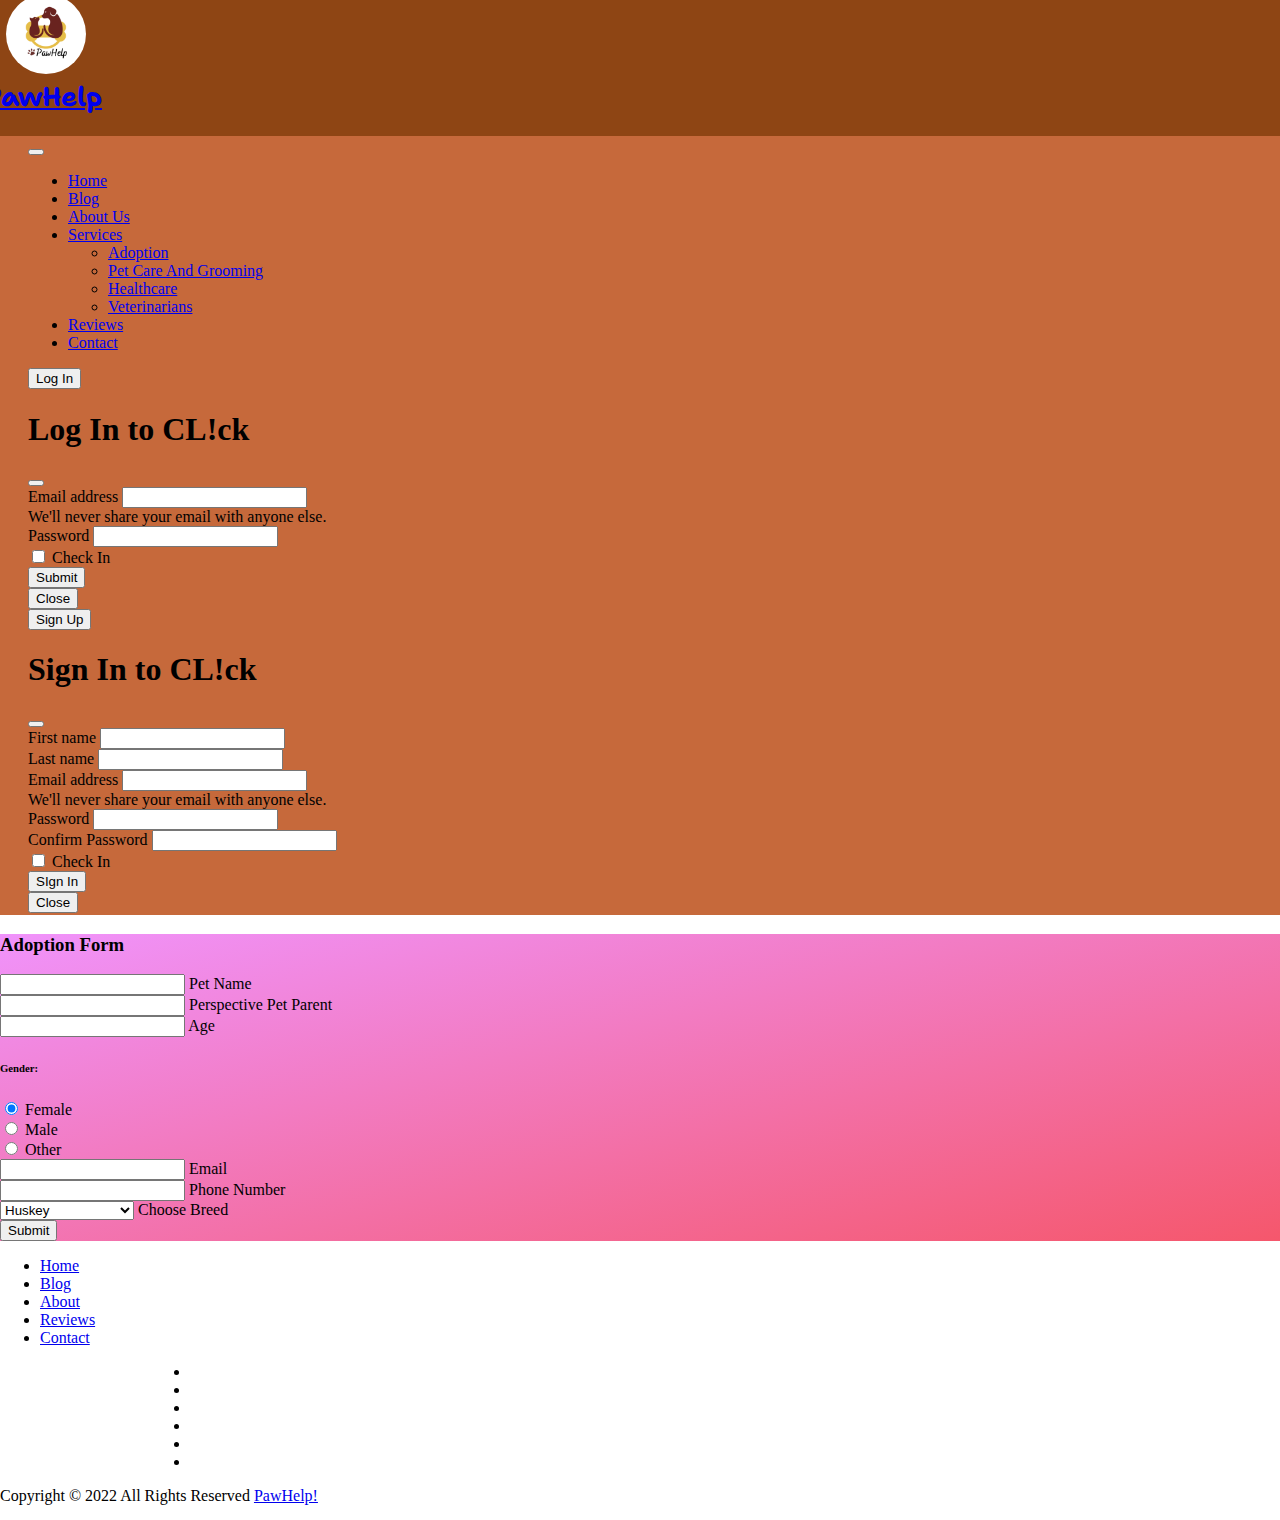
<file: adoption.html>
<!DOCTYPE html>
<html lang="en">
  <head>
    <meta charset="utf-8" />
    <meta name="viewport" content="width=device-width, initial-scale=1" />
    <title>PawHelp</title>
    <link rel="stylesheet" href="style.css">
    <link rel="stylesheet" href="https://cdnjs.cloudflare.com/ajax/libs/font-awesome/6.0.0-beta2/css/all.min.css" integrity="sha512-YWzhKL2whUzgiheMoBFwW8CKV4qpHQAEuvilg9FAn5VJUDwKZZxkJNuGM4XkWuk94WCrrwslk8yWNGmY1EduTA==" crossorigin="anonymous" referrerpolicy="no-referrer" />
    <link
      href="https://cdn.jsdelivr.net/npm/bootstrap@5.2.3/dist/css/bootstrap.min.css"
      rel="stylesheet"
      integrity="sha384-rbsA2VBKQhggwzxH7pPCaAqO46MgnOM80zW1RWuH61DGLwZJEdK2Kadq2F9CUG65"
      crossorigin="anonymous"
    />
  </head>
  <body>
      <!-- for logo and name -->

      <nav class="navbar" id="navbar-bg">
        <div class="container-fluid">
          <a class="navbar-brand" id="logo-heading" href="index.html">
            <img
              id="logo"
              src="/image/logo.ico"
              alt="Logo"
              class="d-inline-block align-text-top"
            />
            <h1 id="heading-navbar">PawHelp</h1>
          </a>
        </div>
      </nav>
  
      <!-- for navbar -->
      <nav class="navbar navbar-expand-lg navbar-dark" id="bg-color">
        <div class="container-fluid">
          <!-- <a class="navbar-brand" href="#">Food!e</a> -->
          <button
            class="navbar-toggler"
            type="button"
            data-bs-toggle="collapse"
            data-bs-target="#navbarSupportedContent"
            aria-controls="navbarSupportedContent"
            aria-expanded="false"
            aria-label="Toggle navigation"
          >
            <span class="navbar-toggler-icon"></span>
          </button>
          <div class="collapse navbar-collapse" id="navbarSupportedContent">
            <ul class="navbar-nav me-auto mb-2 mb-lg-0">
              <li class="nav-item">
                <a class="nav-link" aria-current="page" href="index.html"
                  >Home</a
                >
              </li>
  
              <!-- for blog section  -->
              <li class="nav-item">
                <a class="nav-link" aria-current="page" href="blog.html">Blog</a>
              </li>
  
              <!-- for about section -->
              <li class="nav-item">
                <a class="nav-link " href="about.html">About Us</a>
              </li>
  
              
              <!-- this is for Dropdown -->
              <li class="nav-item dropdown">
                <a
                  class="nav-link active dropdown-toggle"
                  href="#"
                  role="button"
                  data-bs-toggle="dropdown"
                  aria-expanded="false"
                >
                  Services
                </a>
                <ul class="dropdown-menu">
                    <li><a class="dropdown-item" href="/adoption.html">Adoption</a></li>
                    <li><a class="dropdown-item" href="https://www.flipkart.com/search?q=petcare%20&otracker=search&otracker1=search&marketplace=FLIPKART&as-show=on&as=off" target="_blank">Pet Care And Grooming</a></li>
                    <li><a class="dropdown-item" href="https://www.justdial.com/Kolkata/Veterinary-Hospitals/nct-10519292" target="_blank">Healthcare</a></li>
                    <li><a class="dropdown-item" href="https://www.practo.com/kolkata/veterinarian" target="_blank">Veterinarians</a></li>
                  </ul>
              </li>
  
              <!-- for Review section -->
              <li class="nav-item">
                <a class="nav-link" href="review.html">Reviews</a>
              </li>
  
              <!-- for Contact section -->
              <li class="nav-item">
                <a class="nav-link" href="contact.html">Contact</a>
              </li>
              <!-- for disable section -->
              <!-- <li class="nav-item">
                  <a class="nav-link disabled">Disabled</a>
                </li> -->
            </ul>
  
            <!-- for search button  -->
            <!-- <form class="d-flex" role="search">
              <input
                class="form-control me-2"
                type="search"
                placeholder="Search"
                aria-label="Search"
              />
              <button class="btn btn-outline-success" type="submit">
                Search
              </button>
            </form> -->
  
            <!-- for login and signup -->
  
            <div class="mx-2 my-2">
              <!-- Log In Button trigger modal -->
              <button
                class="btn btn-outline-info"
                data-bs-toggle="modal"
                data-bs-target="#loginModal"
              >
                Log In
              </button>
  
              <!-- Log In Modal -->
              <div
                class="modal fade"
                id="loginModal"
                tabindex="-1"
                aria-labelledby="loginModalLabel"
                aria-hidden="true"
              >
                <div class="modal-dialog">
                  <div class="modal-content">
                    <div class="modal-header">
                      <h1 class="modal-title fs-5" id="loginModalLabel">
                        Log In to CL!ck
                      </h1>
                      <button
                        type="button"
                        class="btn-close"
                        data-bs-dismiss="modal"
                        aria-label="Close"
                      ></button>
                    </div>
                    <div class="modal-body">
                      <!-- form for Log In  -->
                      <form>
                        <div class="mb-3">
                          <label for="exampleInputEmail1" class="form-label"
                            >Email address</label
                          >
                          <input
                            type="email"
                            class="form-control"
                            id="exampleInputEmail1"
                            aria-describedby="emailHelp"
                          />
                          <div id="emailHelp" class="form-text">
                            We'll never share your email with anyone else.
                          </div>
                        </div>
                        <div class="mb-3">
                          <label for="exampleInputPassword1" class="form-label"
                            >Password</label
                          >
                          <input
                            type="password"
                            class="form-control"
                            id="exampleInputPassword1"
                          />
                        </div>
                        <div class="mb-3 form-check">
                          <input
                            type="checkbox"
                            class="form-check-input"
                            id="exampleCheck1"
                          />
                          <label class="form-check-label" for="exampleCheck1"
                            >Check In</label
                          >
                        </div>
                        <button type="submit" class="btn btn-primary">
                          Submit
                        </button>
                      </form>
                    </div>
                    <div class="modal-footer">
                      <button
                        type="button"
                        class="btn btn-secondary"
                        data-bs-dismiss="modal"
                      >
                        Close
                      </button>
                      <!-- <button type="button" class="btn btn-primary">Save changes</button> -->
                    </div>
                  </div>
                </div>
              </div>
  
              <!-- Sign Up Button trigger modal -->
              <button
                class="btn btn-outline-info"
                data-bs-toggle="modal"
                data-bs-target="#SignInModal"
              >
                Sign Up
              </button>
  
              <!-- Sign Up Modal -->
              <div
                class="modal fade"
                id="SignInModal"
                tabindex="-1"
                aria-labelledby="SignInModalLabel"
                aria-hidden="true"
              >
                <div class="modal-dialog">
                  <div class="modal-content">
                    <div class="modal-header">
                      <h1 class="modal-title fs-5" id="SignInModalLabel">
                        Sign In to CL!ck
                      </h1>
                      <button
                        type="button"
                        class="btn-close"
                        data-bs-dismiss="modal"
                        aria-label="Close"
                      ></button>
                    </div>
                    <div class="modal-body">
                      <form>
                        <!-- 2 column grid layout with text inputs for the first and last names -->
                        <div class="row">
                          <div class="col-md-6 mb-4">
                            <div class="form-outline">
                              <label class="form-label" for="form3Example1"
                                >First name</label
                              >
                              <input
                                type="text"
                                id="form3Example1"
                                class="form-control"
                              />
                            </div>
                          </div>
                          <div class="col-md-6 mb-4">
                            <div class="form-outline">
                              <label class="form-label" for="form3Example2"
                                >Last name</label
                              >
                              <input
                                type="text"
                                id="form3Example2"
                                class="form-control"
                              />
                            </div>
                          </div>
                        </div>
                        <div class="mb-3">
                          <label for="exampleInputEmail1" class="form-label"
                            >Email address</label
                          >
                          <input
                            type="email"
                            class="form-control"
                            id="exampleInputEmail1"
                            aria-describedby="emailHelp"
                          />
                          <div id="emailHelp" class="form-text">
                            We'll never share your email with anyone else.
                          </div>
                        </div>
                        <div class="mb-3">
                          <label for="exampleInputPassword1" class="form-label"
                            >Password</label
                          >
                          <input
                            type="password"
                            class="form-control"
                            id="exampleInputPassword1"
                          />
                        </div>
                        <div class="mb-3">
                          <label for="exampleInputPassword1" class="form-label"
                            >Confirm Password</label
                          >
                          <input
                            type="Password"
                            class="form-control"
                            id="exampleInputPassword1"
                          />
                        </div>
                        <div class="mb-3 form-check">
                          <input
                            type="checkbox"
                            class="form-check-input"
                            id="exampleCheck1"
                          />
                          <label class="form-check-label" for="exampleCheck1"
                            >Check In</label
                          >
                        </div>
                        <button type="submit" class="btn btn-primary">
                          SIgn In
                        </button>
                      </form>
                    </div>
                    <div class="modal-footer">
                      <button
                        type="button"
                        class="btn btn-secondary"
                        data-bs-dismiss="modal"
                      >
                        Close
                      </button>
                    </div>
                  </div>
                </div>
              </div>
            </div>

            <!-- for services  -->
            
          </div>
        </div>
      </nav>



    <!-- for Adoption section  -->
    

    <section class="vh-100 gradient-custom">
      <div class="container py-5 h-100">
        <div class="row justify-content-center align-items-center h-100">
          <div class="col-12 col-lg-9 col-xl-7">
            <div class="card shadow-2-strong card-registration" style="border-radius: 30px;">
              <div class="card-body p-4 p-md-5">
                <h3 class="mb-4 pb-2 pb-md-0 mb-md-5">Adoption Form</h3>
                <form>
    
                  <div class="row">
                    <div class="col-md-6 mb-4">
    
                      <div class="form-outline">
                        <input type="text" id="firstName" class="form-control form-control-lg" />
                        <label class="form-label" for="firstName">Pet Name</label>
                      </div>
    
                    </div>
                    <div class="col-md-6 mb-4">
    
                      <div class="form-outline">
                        <input type="text" id="lastName" class="form-control form-control-lg" />
                        <label class="form-label" for="lastName">Perspective Pet Parent</label>
                      </div>
    
                    </div>
                  </div>
    
                  <div class="row">
                    <div class="col-md-6 mb-4 d-flex align-items-center">
    
                      <div class="form-outline datepicker w-100">
                        <input type="text" class="form-control form-control-lg" id="birthdayDate" />
                        <label for="birthdayDate" class="form-label">Age</label>
                      </div>
    
                    </div>
                    <div class="col-md-6 mb-4">
    
                      <h6 class="mb-2 pb-1">Gender: </h6>
    
                      <div class="form-check form-check-inline">
                        <input class="form-check-input" type="radio" name="inlineRadioOptions" id="femaleGender"
                          value="option1" checked />
                        <label class="form-check-label" for="femaleGender">Female</label>
                      </div>
    
                      <div class="form-check form-check-inline">
                        <input class="form-check-input" type="radio" name="inlineRadioOptions" id="maleGender"
                          value="option2" />
                        <label class="form-check-label" for="maleGender">Male</label>
                      </div>
    
                      <div class="form-check form-check-inline">
                        <input class="form-check-input" type="radio" name="inlineRadioOptions" id="otherGender"
                          value="option3" />
                        <label class="form-check-label" for="otherGender">Other</label>
                      </div>
    
                    </div>
                  </div>
    
                  <div class="row">
                    <div class="col-md-6 mb-4 pb-2">
    
                      <div class="form-outline">
                        <input type="email" id="emailAddress" class="form-control form-control-lg" />
                        <label class="form-label" for="emailAddress">Email</label>
                      </div>
    
                    </div>
                    <div class="col-md-6 mb-4 pb-2">
    
                      <div class="form-outline">
                        <input type="tel" id="phoneNumber" class="form-control form-control-lg" />
                        <label class="form-label" for="phoneNumber">Phone Number</label>
                      </div>
    
                    </div>
                  </div>
    
                  <div class="row">
                    <div class="col-12">
    
                      <select class="select form-control-lg">
                        <option value="1" disabled>Choose Option</option>
                        <option value="2">Huskey</option>
                        <option value="3">Labrador Retriever</option>
                        <option value="4">Beagle</option>
                        <option value="4">German Shepherd </option>
                        <option value="4">Bulldog</option>
                        <option value="4">Pug</option>
                        <option value="4">Unidentified</option>
                      </select>
                      <label class="form-label select-label">Choose Breed</label>
    
                    </div>
                  </div>
    
                  <div class="mt-4 pt-2">
                    <input class="btn btn-primary btn-lg" type="submit" value="Submit" />
                  </div>
    
                </form>
              </div>
            </div>
          </div>
        </div>
      </div>
    </section>


    
    
  <!-- for footer  -->
  <div class="b-example-divider"></div>
  <div class="container">
    <footer class="py-3 my-4">
      <ul class="nav justify-content-center border-bottom pb-3 mb-3">
        <li class="nav-item active">
          <a href="index.html" class="nav-link px-2 text-muted fw-bold">Home</a>
        </li>
        <li class="nav-item">
          <a href="blog.html" class="nav-link px-2 text-muted fw-bold">Blog</a>
        </li>
        <li class="nav-item">
          <a href="about.html" class="nav-link px-2 text-muted fw-bold">About</a>
        </li>
        <li class="nav-item">
          <a href="review.html" class="nav-link px-2 text-muted fw-bold">Reviews</a>
        </li>
        <li class="nav-item">
          <a href="contact.html" class="nav-link px-2 text-muted fw-bold">Contact</a>
        </li>
      </ul>
      
      <div id="media-links">
        <div class="col-md-6">
        </div>
        <div class="col-md-6">
          <ul class="list-inline text-md-end">
            <li class="list-inline-item"><a href="https://www.facebook.com/" target="_blank"><i class="fab fa-facebook fa-lg"></i></a></li>
            <li class="list-inline-item"><a href="https://www.twitter.com/" target="_blank"><i class="fab fa-twitter fa-lg"></i></a></li>
            <li class="list-inline-item"><a href="https://www.instagram.com/" target="_blank"><i class="fab fa-instagram fa-lg"></i></a></li>
            <li class="list-inline-item"><a href="https://github.com/" target="_blank"><i class="fab fa-github fa-lg"></i></a></li>
            <li class="list-inline-item"><a href="https://linkedin.com/" target="_blank"><i class="fa-brands fa-linkedin"></i></a></li>
            <li class="list-inline-item"><a href="https://discord.com/" target="_blank"><i class="fa-brands fa-discord"></i></a></li>
          </ul>
        </div>
      </div>
      <p class="text-center text-muted">Copyright © 2022 All Rights Reserved
        <a href="index.html" class="nav-link px-4 fw-bold text-center text-muted">
          PawHelp!
        </a>
      </p>

      <!-- for the media links -->

  </div> 
  </footer>
    
  

    
    
    

    <!-- script for JS  -->
    <script
      src="https://cdn.jsdelivr.net/npm/bootstrap@5.2.3/dist/js/bootstrap.bundle.min.js"
      integrity="sha384-kenU1KFdBIe4zVF0s0G1M5b4hcpxyD9F7jL+jjXkk+Q2h455rYXK/7HAuoJl+0I4"
      crossorigin="anonymous"
    ></script>
  </body>
</html>
</file>
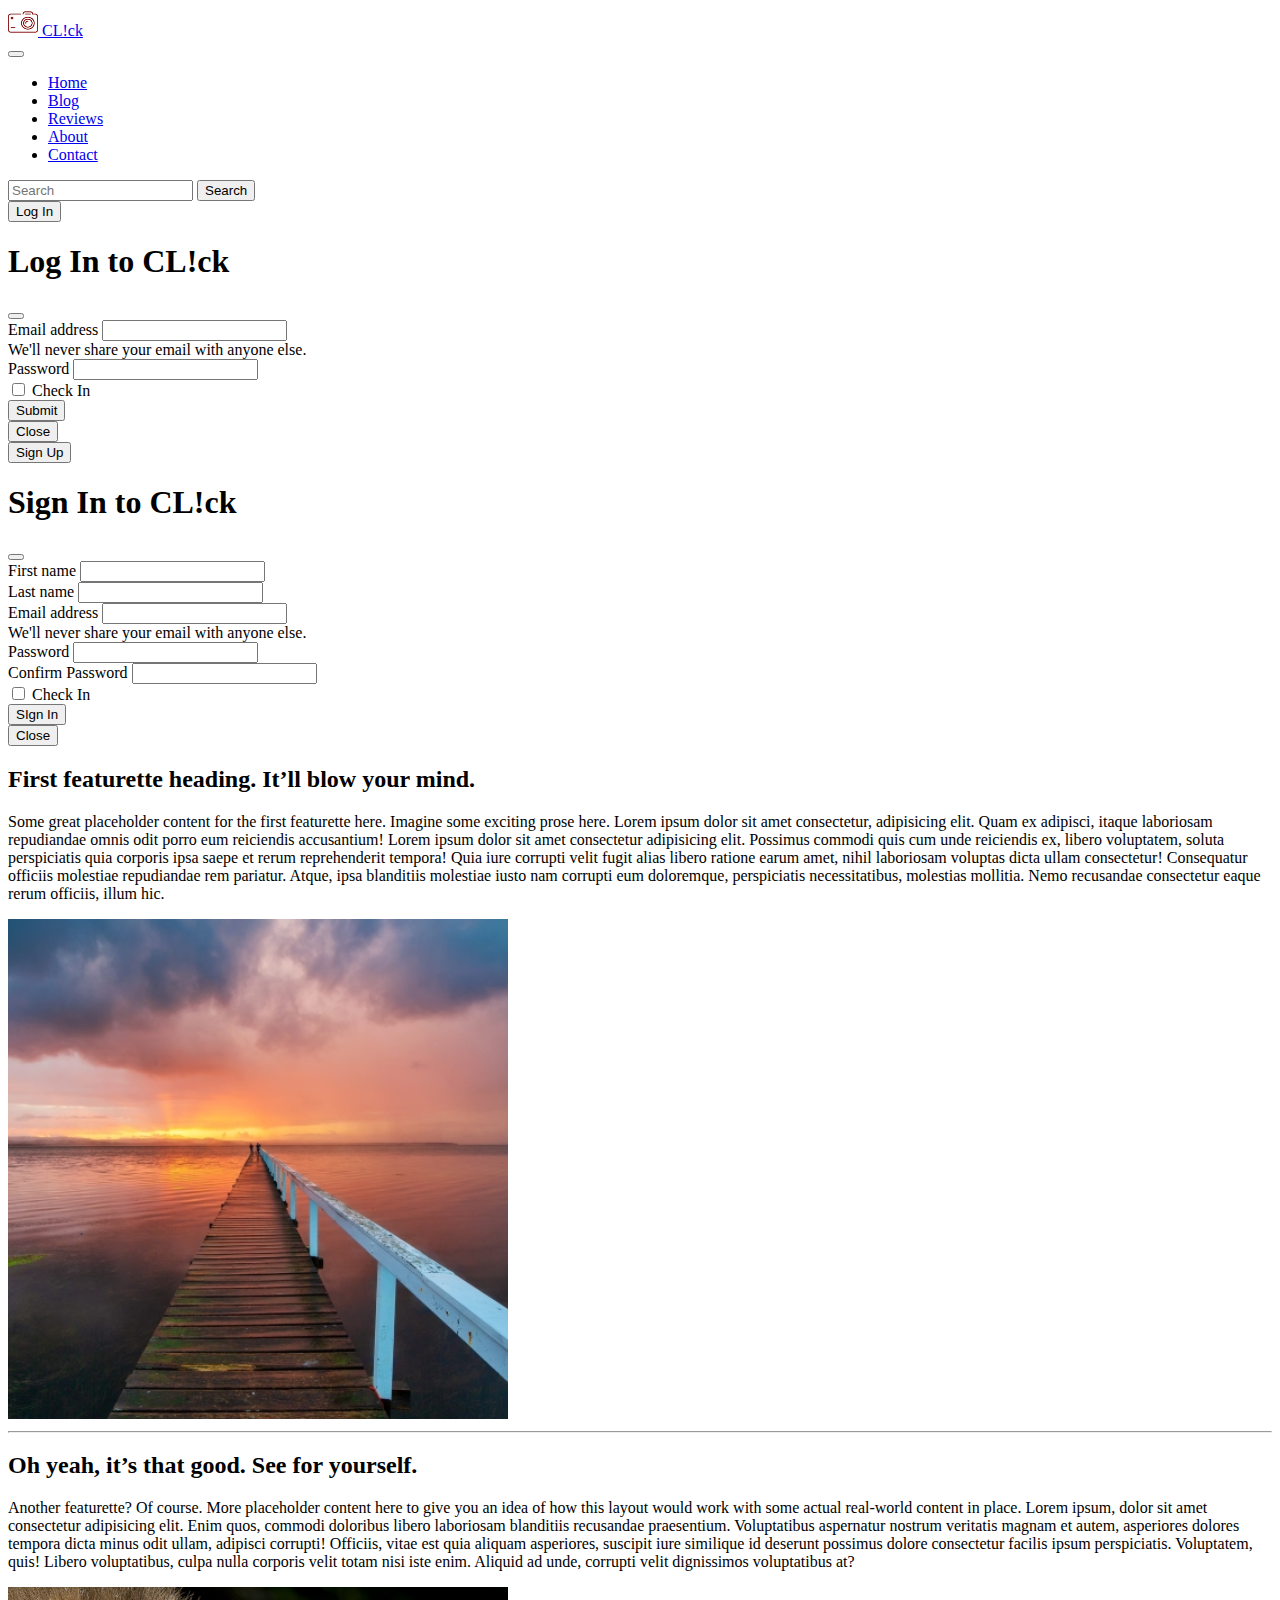
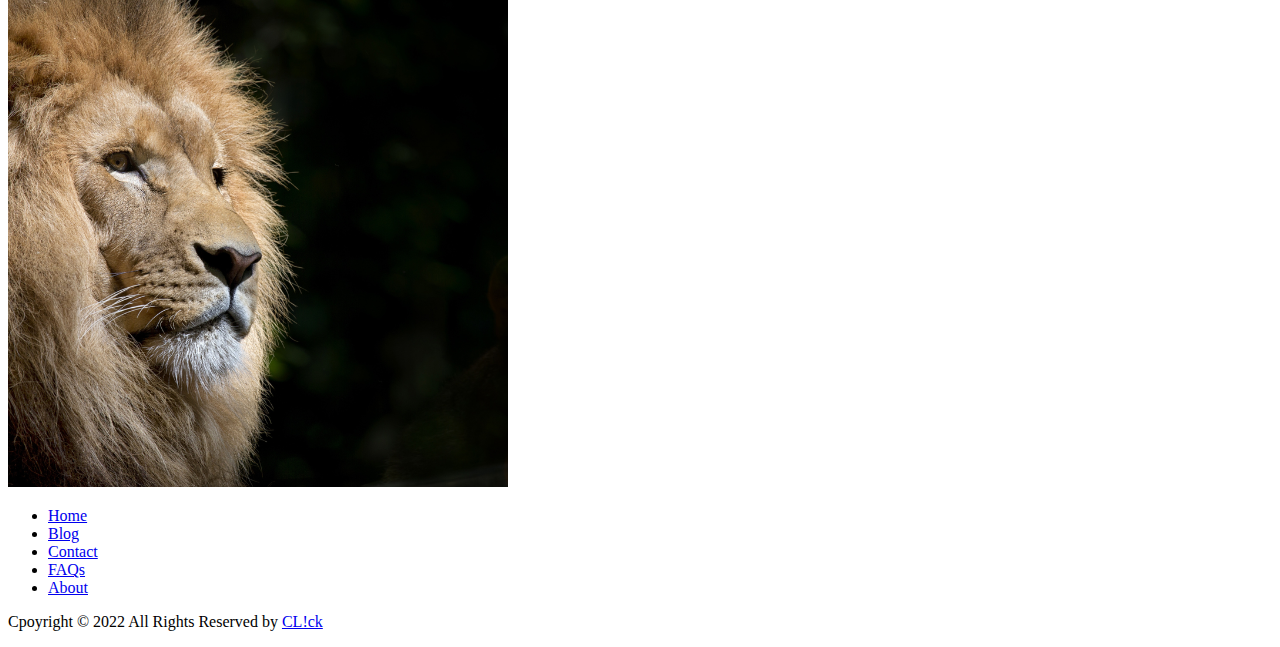
<file: blog.html>
<!DOCTYPE html>
<html lang="en">
  <head>
    <meta charset="utf-8" />
    <meta name="viewport" content="width=device-width, initial-scale=1" />
    <title>CL!ck</title>
    <link
      href="https://cdn.jsdelivr.net/npm/bootstrap@5.2.3/dist/css/bootstrap.min.css"
      rel="stylesheet"
      integrity="sha384-rbsA2VBKQhggwzxH7pPCaAqO46MgnOM80zW1RWuH61DGLwZJEdK2Kadq2F9CUG65"
      crossorigin="anonymous"
    />
  </head>
  <body>
    <!-- for logo and name -->

    <nav class="navbar bg-light">
      <div class="container-fluid">
        <a class="navbar-brand" href="index.html">
          <img
            src="logo.png"
            alt="Logo"
            width="30"
            height="28"
            class="d-inline-block align-text-top"
          />
          CL!ck
        </a>
      </div>
    </nav>

    <!-- for navbar -->
    <nav class="navbar navbar-expand-lg navbar-dark bg-dark">
      <div class="container-fluid">
        <!-- <a class="navbar-brand" href="#">Food!e</a> -->
        <button
          class="navbar-toggler"
          type="button"
          data-bs-toggle="collapse"
          data-bs-target="#navbarSupportedContent"
          aria-controls="navbarSupportedContent"
          aria-expanded="false"
          aria-label="Toggle navigation"
        >
          <span class="navbar-toggler-icon"></span>
        </button>
        <div class="collapse navbar-collapse" id="navbarSupportedContent">
          <ul class="navbar-nav me-auto mb-2 mb-lg-0">
            <li class="nav-item">
              <a class="nav-link" aria-current="page" href="index.html">Home</a>
            </li>

            <!-- for blog section  -->
            <li class="nav-item">
              <a class="nav-link active" aria-current="page" href="blog.html">Blog</a>
            </li>

            <!-- for Services section -->
            <li class="nav-item">
              <a class="nav-link" href="review.html">Reviews</a>
            </li>

            <!-- for about section -->
            <li class="nav-item">
              <a class="nav-link" href="about.html">About</a>
            </li>

            <!-- for Contact section -->
            <li class="nav-item">
              <a class="nav-link" href="contact.html">Contact</a>
            </li>

            <!-- for dark and light theme  -->
            <!-- <button type="button" class="btn btn-light">Light</button>
            <button type="button" class="btn btn-dark">Dark</button> -->

            <!-- this is for Dropdown -->
            <!-- <li class="nav-item dropdown">
                <a class="nav-link dropdown-toggle" href="#" role="button" data-bs-toggle="dropdown" aria-expanded="false">
                  Dropdown
                 
                </a>
                <ul class="dropdown-menu">
                  <li><a class="dropdown-item" href="#">Action</a></li>
                  <li><a class="dropdown-item" href="#">Another action</a></li>
                  <li><hr class="dropdown-divider"></li>
                  <li><a class="dropdown-item" href="#">Something else here</a></li>
                </ul>
              </li> -->

            <!-- for disable section -->
            <!-- <li class="nav-item">
                <a class="nav-link disabled">Disabled</a>
              </li> -->
          </ul>

          <!-- for search button  -->
          <form class="d-flex" role="search">
            <input
              class="form-control me-2"
              type="search"
              placeholder="Search"
              aria-label="Search"
            />
            <button class="btn btn-outline-success" type="submit">
              Search
            </button>
          </form>

          <!-- for login and signup -->

          <div class="mx-2 my-2">
            <!-- Log In Button trigger modal -->
<button  class="btn btn-outline-info" data-bs-toggle="modal" data-bs-target="#loginModal">
Log In
</button>

<!-- Log In Modal -->
<div class="modal fade" id="loginModal" tabindex="-1" aria-labelledby="loginModalLabel" aria-hidden="true">
<div class="modal-dialog">
 <div class="modal-content">
   <div class="modal-header">
     <h1 class="modal-title fs-5" id="loginModalLabel">Log In to CL!ck</h1>
     <button type="button" class="btn-close" data-bs-dismiss="modal" aria-label="Close"></button>
   </div>
   <div class="modal-body">
     
     <!-- form for Log In  -->
     <form>
       <div class="mb-3">
         <label for="exampleInputEmail1" class="form-label">Email address</label>
         <input type="email" class="form-control" id="exampleInputEmail1" aria-describedby="emailHelp">
         <div id="emailHelp" class="form-text">We'll never share your email with anyone else.</div>
       </div>
       <div class="mb-3">
         <label for="exampleInputPassword1" class="form-label">Password</label>
         <input type="password" class="form-control" id="exampleInputPassword1">
       </div>
       <div class="mb-3 form-check">
         <input type="checkbox" class="form-check-input" id="exampleCheck1">
         <label class="form-check-label" for="exampleCheck1">Check In</label>
       </div>
       <button type="submit" class="btn btn-primary">Submit</button>
     </form>

   </div>
   <div class="modal-footer">
     <button type="button" class="btn btn-secondary" data-bs-dismiss="modal">Close</button>
     <!-- <button type="button" class="btn btn-primary">Save changes</button> -->
   </div>
 </div>
</div>
</div>

<!-- Sign Up Button trigger modal -->
<button  class="btn btn-outline-info" data-bs-toggle="modal" data-bs-target="#SignInModal">
Sign Up
</button>

<!-- Sign Up Modal -->
<div class="modal fade" id="SignInModal" tabindex="-1" aria-labelledby="SignInModalLabel" aria-hidden="true">
<div class="modal-dialog">
 <div class="modal-content">
   <div class="modal-header">
     <h1 class="modal-title fs-5" id="SignInModalLabel">Sign In to CL!ck</h1>
     <button type="button" class="btn-close" data-bs-dismiss="modal" aria-label="Close"></button>
   </div>
   <div class="modal-body">
     <form>
       <!-- 2 column grid layout with text inputs for the first and last names -->
           <div class="row">
             <div class="col-md-6 mb-4">
               <div class="form-outline">
                 <label class="form-label" for="form3Example1">First name</label>
                 <input type="text" id="form3Example1" class="form-control" />
               </div>
             </div>
             <div class="col-md-6 mb-4">
               <div class="form-outline">
                 <label class="form-label" for="form3Example2">Last name</label>
                 <input type="text" id="form3Example2" class="form-control" />
               </div>
             </div>
           </div>
     <div class="mb-3">
       <label for="exampleInputEmail1" class="form-label">Email address</label>
       <input type="email" class="form-control" id="exampleInputEmail1" aria-describedby="emailHelp">
       <div id="emailHelp" class="form-text">We'll never share your email with anyone else.</div>
     </div>
     <div class="mb-3">
       <label for="exampleInputPassword1" class="form-label">Password</label>
       <input type="password" class="form-control" id="exampleInputPassword1">
     </div>
     <div class="mb-3">
       <label for="exampleInputPassword1" class="form-label">Confirm Password</label>
       <input type="Password" class="form-control" id="exampleInputPassword1">
     </div>
     <div class="mb-3 form-check">
       <input type="checkbox" class="form-check-input" id="exampleCheck1">
       <label class="form-check-label" for="exampleCheck1">Check In</label>
     </div>
     <button type="submit" class="btn btn-primary">SIgn In</button>
   </form>
   </div>
   <div class="modal-footer">
     <button type="button" class="btn btn-secondary" data-bs-dismiss="modal">Close</button>
   </div>
 </div>
</div>
</div>
       </div>

        </div>
      </div>
    </nav>



    <!-- for Blog section  -->
    <div class="container mx-auto my-4">
    <div class="row featurette d-flex ">
      <div class="col-md-7">
        <h2 class="featurette-heading">First featurette heading. <span class="text-muted">It’ll blow your mind.</span></h2>
        <p class="lead">Some great placeholder content for the first featurette here. Imagine some exciting prose here.
          Lorem ipsum dolor sit amet consectetur, adipisicing elit. Quam ex adipisci, itaque laboriosam repudiandae omnis odit porro eum reiciendis accusantium!
          Lorem ipsum dolor sit amet consectetur adipisicing elit. Possimus commodi quis cum unde reiciendis ex, libero voluptatem, soluta perspiciatis quia corporis ipsa saepe et rerum reprehenderit tempora! Quia iure corrupti velit fugit alias libero ratione earum amet, nihil laboriosam voluptas dicta ullam consectetur! Consequatur officiis molestiae repudiandae rem pariatur. Atque, ipsa blanditiis molestiae iusto nam corrupti eum doloremque, perspiciatis necessitatibus, molestias mollitia. Nemo recusandae consectetur eaque rerum officiis, illum hic.
        </p>
      </div>
      <div class="col-md-5">
        <img class="bd-placeholder-img bd-placeholder-img-lg featurette-image img-fluid mx-auto" src="blog-1.png" alt="" width="500" height="500">
      </div>
    </div>

    <hr class="featurette-divider">

    <div class="row featurette">
      <div class="col-md-7 order-md-2">
        <h2 class="featurette-heading">Oh yeah, it’s that good. <span class="text-muted">See for yourself.</span></h2>
        <p class="lead">Another featurette? Of course. More placeholder content here to give you an idea of how this layout would work with some actual real-world content in place.
          Lorem ipsum, dolor sit amet consectetur adipisicing elit. Enim quos, commodi doloribus libero laboriosam blanditiis recusandae praesentium. Voluptatibus aspernatur nostrum veritatis magnam et autem, asperiores dolores tempora dicta minus odit ullam, adipisci corrupti! Officiis, vitae est quia aliquam asperiores, suscipit iure similique id deserunt possimus dolore consectetur facilis ipsum perspiciatis. Voluptatem, quis! Libero voluptatibus, culpa nulla corporis velit totam nisi iste enim. Aliquid ad unde, corrupti velit dignissimos voluptatibus at?
        </p>
      </div>
      <div class="col-md-5 order-md-1">
        <img class="bd-placeholder-img bd-placeholder-img-lg featurette-image img-fluid mx-auto" src="blog-2.png" alt="" width="500" height="500">
      </div>
    </div>
  </div>
    
    
    <!-- for footer  -->
    <div class="b-example-divider"></div>
    <div class="container">
      <footer class="py-3 my-4">
        <ul class="nav justify-content-center border-bottom pb-3 mb-3">
          <li class="nav-item">
            <a href="index.html" class="nav-link px-2 text-muted fw-bold">Home</a>
          </li>
          <li class="nav-item active">
            <a href="blog.html" class="nav-link px-2 text-muted fw-bold">Blog</a>
          </li>
          <li class="nav-item">
            <a href="contact.html" class="nav-link px-2 text-muted fw-bold">Contact</a>
          </li>
          <li class="nav-item">
            <a href="faq.html" class="nav-link px-2 text-muted fw-bold">FAQs</a>
          </li>
          <li class="nav-item">
            <a href="about.html" class="nav-link px-2 text-muted fw-bold">About</a>
          </li>
        </ul>
        <p class="text-center text-muted">Cpoyright © 2022 All Rights Reserved by
          <a href="index.html" class="nav-link px-4 fw-bold text-muted">
            CL!ck
          </a>
        </p>
      </footer>
    </div>
    <div class="b-example-divider"></div>

    <!-- script for JS  -->
    <script
      src="https://cdn.jsdelivr.net/npm/bootstrap@5.2.3/dist/js/bootstrap.bundle.min.js"
      integrity="sha384-kenU1KFdBIe4zVF0s0G1M5b4hcpxyD9F7jL+jjXkk+Q2h455rYXK/7HAuoJl+0I4"
      crossorigin="anonymous"
    ></script>
  </body>
</html>
</file>
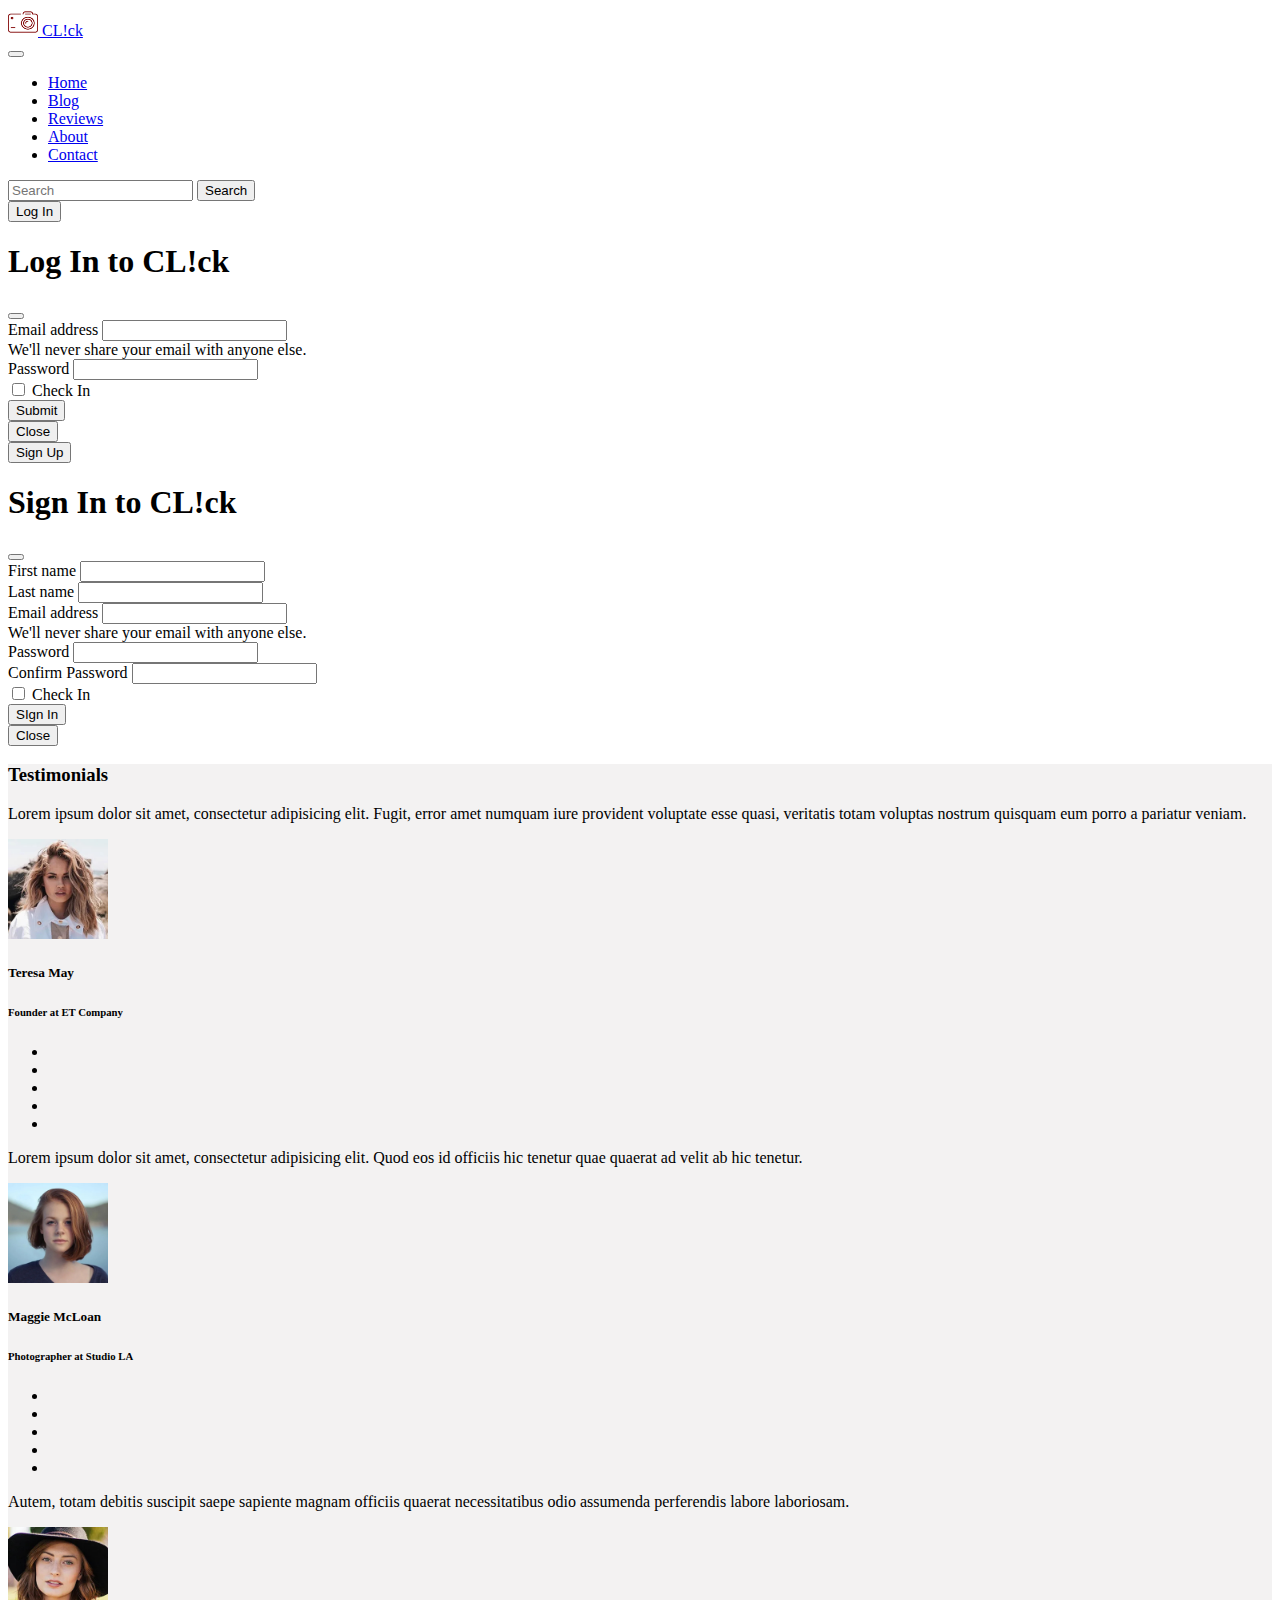
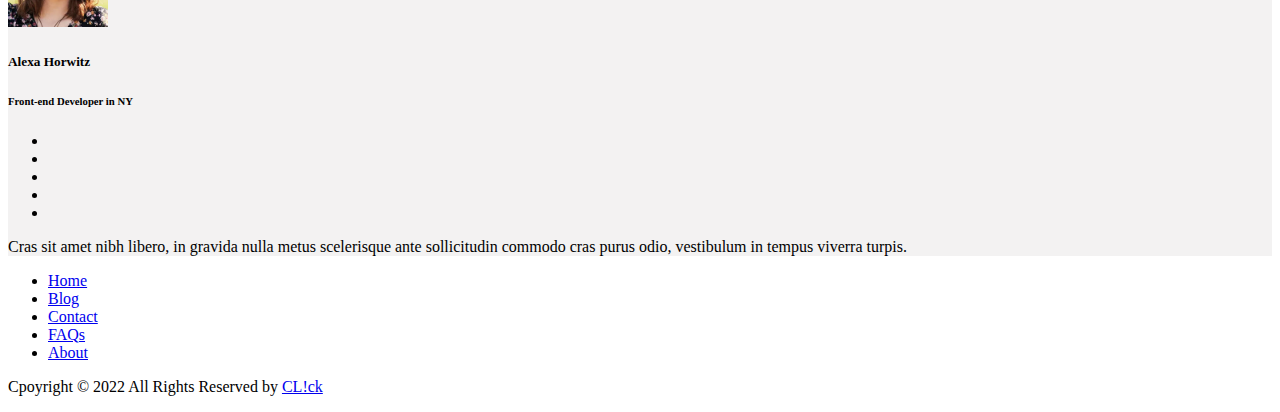
<file: review.html>
<!DOCTYPE html>
<html lang="en">
  <head>
    <meta charset="utf-8" />
    <meta name="viewport" content="width=device-width, initial-scale=1" />
    <title>CL!ck</title>
    <link
      href="https://cdn.jsdelivr.net/npm/bootstrap@5.2.3/dist/css/bootstrap.min.css"
      rel="stylesheet"
      integrity="sha384-rbsA2VBKQhggwzxH7pPCaAqO46MgnOM80zW1RWuH61DGLwZJEdK2Kadq2F9CUG65"
      crossorigin="anonymous"
    />
  </head>
  <body>
    <!-- for logo and name -->

    <nav class="navbar bg-light">
      <div class="container-fluid">
        <a class="navbar-brand" href="index.html">
          <img
            src="logo.png"
            alt="Logo"
            width="30"
            height="28"
            class="d-inline-block align-text-top"
          />
          CL!ck
        </a>
      </div>
    </nav>

    <!-- for navbar -->
    <nav class="navbar navbar-expand-lg navbar-dark bg-dark">
      <div class="container-fluid">
        <!-- <a class="navbar-brand" href="#">Food!e</a> -->
        <button
          class="navbar-toggler"
          type="button"
          data-bs-toggle="collapse"
          data-bs-target="#navbarSupportedContent"
          aria-controls="navbarSupportedContent"
          aria-expanded="false"
          aria-label="Toggle navigation"
        >
          <span class="navbar-toggler-icon"></span>
        </button>
        <div class="collapse navbar-collapse" id="navbarSupportedContent">
          <ul class="navbar-nav me-auto mb-2 mb-lg-0">
            <li class="nav-item">
              <a class="nav-link" aria-current="page" href="index.html">Home</a>
            </li>

            <!-- for blog section  -->
            <li class="nav-item">
              <a class="nav-link" aria-current="page" href="blog.html">Blog</a>
            </li>

            <!-- for Services section -->
            <li class="nav-item">
              <a class="nav-link" href="review.html">Reviews</a>
            </li>

            <!-- for about section -->
            <li class="nav-item active">
              <a class="nav-link" href="about.html">About</a>
            </li>

            <!-- for Contact section -->
            <li class="nav-item">
              <a class="nav-link" href="contact.html">Contact</a>
            </li>

            <!-- for dark and light theme  -->
            <!-- <button type="button" class="btn btn-light">Light</button>
            <button type="button" class="btn btn-dark">Dark</button> -->

            <!-- this is for Dropdown -->
            <!-- <li class="nav-item dropdown">
                <a class="nav-link dropdown-toggle" href="#" role="button" data-bs-toggle="dropdown" aria-expanded="false">
                  Dropdown
                 
                </a>
                <ul class="dropdown-menu">
                  <li><a class="dropdown-item" href="#">Action</a></li>
                  <li><a class="dropdown-item" href="#">Another action</a></li>
                  <li><hr class="dropdown-divider"></li>
                  <li><a class="dropdown-item" href="#">Something else here</a></li>
                </ul>
              </li> -->

            <!-- for disable section -->
            <!-- <li class="nav-item">
                <a class="nav-link disabled">Disabled</a>
              </li> -->
          </ul>

          <!-- for search button  -->
          <form class="d-flex" role="search">
            <input
              class="form-control me-2"
              type="search"
              placeholder="Search"
              aria-label="Search"
            />
            <button class="btn btn-outline-success" type="submit">
              Search
            </button>
          </form>

          <!-- for login and signup -->

          <div class="mx-2 my-2">
            <!-- Log In Button trigger modal -->
<button  class="btn btn-outline-info" data-bs-toggle="modal" data-bs-target="#loginModal">
Log In
</button>

<!-- Log In Modal -->
<div class="modal fade" id="loginModal" tabindex="-1" aria-labelledby="loginModalLabel" aria-hidden="true">
<div class="modal-dialog">
 <div class="modal-content">
   <div class="modal-header">
     <h1 class="modal-title fs-5" id="loginModalLabel">Log In to CL!ck</h1>
     <button type="button" class="btn-close" data-bs-dismiss="modal" aria-label="Close"></button>
   </div>
   <div class="modal-body">
     
     <!-- form for Log In  -->
     <form>
       <div class="mb-3">
         <label for="exampleInputEmail1" class="form-label">Email address</label>
         <input type="email" class="form-control" id="exampleInputEmail1" aria-describedby="emailHelp">
         <div id="emailHelp" class="form-text">We'll never share your email with anyone else.</div>
       </div>
       <div class="mb-3">
         <label for="exampleInputPassword1" class="form-label">Password</label>
         <input type="password" class="form-control" id="exampleInputPassword1">
       </div>
       <div class="mb-3 form-check">
         <input type="checkbox" class="form-check-input" id="exampleCheck1">
         <label class="form-check-label" for="exampleCheck1">Check In</label>
       </div>
       <button type="submit" class="btn btn-primary">Submit</button>
     </form>

   </div>
   <div class="modal-footer">
     <button type="button" class="btn btn-secondary" data-bs-dismiss="modal">Close</button>
     <!-- <button type="button" class="btn btn-primary">Save changes</button> -->
   </div>
 </div>
</div>
</div>

<!-- Sign Up Button trigger modal -->
<button  class="btn btn-outline-info" data-bs-toggle="modal" data-bs-target="#SignInModal">
Sign Up
</button>

<!-- Sign Up Modal -->
<div class="modal fade" id="SignInModal" tabindex="-1" aria-labelledby="SignInModalLabel" aria-hidden="true">
<div class="modal-dialog">
 <div class="modal-content">
   <div class="modal-header">
     <h1 class="modal-title fs-5" id="SignInModalLabel">Sign In to CL!ck</h1>
     <button type="button" class="btn-close" data-bs-dismiss="modal" aria-label="Close"></button>
   </div>
   <div class="modal-body">
     <form>
       <!-- 2 column grid layout with text inputs for the first and last names -->
           <div class="row">
             <div class="col-md-6 mb-4">
               <div class="form-outline">
                 <label class="form-label" for="form3Example1">First name</label>
                 <input type="text" id="form3Example1" class="form-control" />
               </div>
             </div>
             <div class="col-md-6 mb-4">
               <div class="form-outline">
                 <label class="form-label" for="form3Example2">Last name</label>
                 <input type="text" id="form3Example2" class="form-control" />
               </div>
             </div>
           </div>
     <div class="mb-3">
       <label for="exampleInputEmail1" class="form-label">Email address</label>
       <input type="email" class="form-control" id="exampleInputEmail1" aria-describedby="emailHelp">
       <div id="emailHelp" class="form-text">We'll never share your email with anyone else.</div>
     </div>
     <div class="mb-3">
       <label for="exampleInputPassword1" class="form-label">Password</label>
       <input type="password" class="form-control" id="exampleInputPassword1">
     </div>
     <div class="mb-3">
       <label for="exampleInputPassword1" class="form-label">Confirm Password</label>
       <input type="Password" class="form-control" id="exampleInputPassword1">
     </div>
     <div class="mb-3 form-check">
       <input type="checkbox" class="form-check-input" id="exampleCheck1">
       <label class="form-check-label" for="exampleCheck1">Check In</label>
     </div>
     <button type="submit" class="btn btn-primary">SIgn In</button>
   </form>
   </div>
   <div class="modal-footer">
     <button type="button" class="btn btn-secondary" data-bs-dismiss="modal">Close</button>
   </div>
 </div>
</div>
</div>
       </div>

        </div>
      </div>
    </nav>



    <!-- for reviews section  -->
    <style>
        .card {
  border-radius: .7rem;
}
    </style>
  
    <section style="color: #000; background-color: #f3f2f2;">
        <div class="container py-5">
          <div class="row d-flex justify-content-center">
            <div class="col-md-10 col-xl-8 text-center">
              <h3 class="fw-bold mb-4">Testimonials</h3>
              <p class="mb-4 pb-2 mb-md-5 pb-md-0">
                Lorem ipsum dolor sit amet, consectetur adipisicing elit. Fugit, error amet
                numquam iure provident voluptate esse quasi, veritatis totam voluptas nostrum
                quisquam eum porro a pariatur veniam.
              </p>
            </div>
          </div>
      
          <div class="row text-center">
            <div class="col-md-4 mb-4 mb-md-0">
              <div class="card">
                <div class="card-body py-4 mt-2">
                  <div class="d-flex justify-content-center mb-4">
                    <img src="review-1.jpg"
                      class="rounded-circle shadow-1-strong" width="100" height="100" />
                  </div>
                  <h5 class="font-weight-bold">Teresa May</h5>
                  <h6 class="font-weight-bold my-3">Founder at ET Company</h6>
                  <ul class="list-unstyled d-flex justify-content-center">
                    <li>
                      <i class="fas fa-star fa-sm text-info"></i>
                    </li>
                    <li>
                      <i class="fas fa-star fa-sm text-info"></i>
                    </li>
                    <li>
                      <i class="fas fa-star fa-sm text-info"></i>
                    </li>
                    <li>
                      <i class="fas fa-star fa-sm text-info"></i>
                    </li>
                    <li>
                      <i class="fas fa-star-half-alt fa-sm text-info"></i>
                    </li>
                  </ul>
                  <p class="mb-2">
                    <i class="fas fa-quote-left pe-2"></i>Lorem ipsum dolor sit amet,
                    consectetur adipisicing elit. Quod eos id officiis hic tenetur quae quaerat
                    ad velit ab hic tenetur.
                  </p>
                </div>
              </div>
            </div>
            <div class="col-md-4 mb-4 mb-md-0">
              <div class="card">
                <div class="card-body py-4 mt-2">
                  <div class="d-flex justify-content-center mb-4">
                    <img src="review-2.jpg"
                      class="rounded-circle shadow-1-strong" width="100" height="100" />
                  </div>
                  <h5 class="font-weight-bold">Maggie McLoan</h5>
                  <h6 class="font-weight-bold my-3">Photographer at Studio LA</h6>
                  <ul class="list-unstyled d-flex justify-content-center">
                    <li>
                      <i class="fas fa-star fa-sm text-info"></i>
                    </li>
                    <li>
                      <i class="fas fa-star fa-sm text-info"></i>
                    </li>
                    <li>
                      <i class="fas fa-star fa-sm text-info"></i>
                    </li>
                    <li>
                      <i class="fas fa-star fa-sm text-info"></i>
                    </li>
                    <li>
                      <i class="fas fa-star fa-sm text-info"></i>
                    </li>
                  </ul>
                  <p class="mb-2">
                    <i class="fas fa-quote-left pe-2"></i>Autem, totam debitis suscipit saepe
                    sapiente magnam officiis quaerat necessitatibus odio assumenda perferendis
                    labore laboriosam.
                  </p>
                </div>
              </div>
            </div>
            <div class="col-md-4 mb-0">
              <div class="card">
                <div class="card-body py-4 mt-2">
                  <div class="d-flex justify-content-center mb-4">
                    <img src="review-3.jpg"
                      class="rounded-circle shadow-1-strong" width="100" height="100" />
                  </div>
                  <h5 class="font-weight-bold">Alexa Horwitz</h5>
                  <h6 class="font-weight-bold my-3">Front-end Developer in NY</h6>
                  <ul class="list-unstyled d-flex justify-content-center">
                    <li>
                      <i class="fas fa-star fa-sm text-info"></i>
                    </li>
                    <li>
                      <i class="fas fa-star fa-sm text-info"></i>
                    </li>
                    <li>
                      <i class="fas fa-star fa-sm text-info"></i>
                    </li>
                    <li>
                      <i class="fas fa-star fa-sm text-info"></i>
                    </li>
                    <li>
                      <i class="far fa-star fa-sm text-info"></i>
                    </li>
                  </ul>
                  <p class="mb-2">
                    <i class="fas fa-quote-left pe-2"></i>Cras sit amet nibh libero, in gravida
                    nulla metus scelerisque ante sollicitudin commodo cras purus odio,
                    vestibulum in tempus viverra turpis.
                  </p>
                </div>
              </div>
            </div>
          </div>
        </div>
      </section>

    
  

    
    <!-- for footer  -->
    <div class="b-example-divider"></div>
    <div class="container">
      <footer class="py-3 my-4">
        <ul class="nav justify-content-center border-bottom pb-3 mb-3">
          <li class="nav-item">
            <a href="index.html" class="nav-link px-2 text-muted fw-bold">Home</a>
          </li>
          <li class="nav-item">
            <a href="blog.html" class="nav-link px-2 text-muted fw-bold">Blog</a>
          </li>
          <li class="nav-item">
            <a href="contact.html" class="nav-link px-2 text-muted fw-bold">Contact</a>
          </li>
          <li class="nav-item">
            <a href="faq.html" class="nav-link px-2 text-muted fw-bold">FAQs</a>
          </li>
          <li class="nav-item active">
            <a href="about.html" class="nav-link px-2 text-muted fw-bold">About</a>
          </li>
        </ul>
        <p class="text-center text-muted">Cpoyright © 2022 All Rights Reserved by
          <a href="index.html" class="nav-link px-4 fw-bold text-muted">
            CL!ck
          </a>
        </p>
      </footer>
    </div>
    <div class="b-example-divider"></div>

    <!-- script for JS  -->
    <script
      src="https://cdn.jsdelivr.net/npm/bootstrap@5.2.3/dist/js/bootstrap.bundle.min.js"
      integrity="sha384-kenU1KFdBIe4zVF0s0G1M5b4hcpxyD9F7jL+jjXkk+Q2h455rYXK/7HAuoJl+0I4"
      crossorigin="anonymous"
    ></script>
  </body>
</html>
</file>
<file: style.css>
@import url('https://fonts.googleapis.com/css2?family=Phudu&family=Poppins:wght@300&family=Shantell+Sans:ital,wght@1,300&display=swap');


  /* for margin and padding  */


  html, body {
    height: 100% !important;
    width: 100% !important;
    margin: 0 !important;
    padding: 0 !important;
  }

  /* for adopt me  */
  .heading{
    font-family: 'Shantell Sans', cursive;
    background: url('/image/banner.jpg');
    justify-content:center;
    align-items: center;
    text-align: center;
    /* padding:24px 0px; */
    margin: 14px 0px;
  }
  
/* for background color of navbar */
#bg-color{
    background: rgb(198, 105, 59);
    padding:2px 28px;
}


/* for logo image  */
#logo {
    border-radius: 50%;
    width: 80px;
    height: 80px;
    text-align: center;
    padding: 9px 9px;
  }

  /* for navbar background */
  #navbar-bg{
    background: #8e4514;
   margin: -15px;
    /* position: fixed; */
  }

  /* for heading in navnbar */
  #heading-navbar{
    
    font-family: 'Shantell Sans', cursive;
    /* margin-top: 5px; */
    font-size: 27px;
    /* padding-top: 11px; */
    margin-top: -9px;
  }

  /* for logo and heading  */
  #logo-heading{
    padding: 15px 12px;
  }

  /* css part for the media links */
  #footer{
    background:red;
    justify-content: center;
    align-items: center;
    margin: auto;
  }

  i{
    color:rgba(84, 80, 80, 0.233);
  }

  /* for carousel image  */
  .carousel-item{
    
    max-width: 100% ;
    height: auto;
  }

  /* media links  */
  #media-links{
    padding-left: 150px;
  }

  #features-loc{
    padding: 5px;
    color: #dba785;
  }




  /* for adoptation form  */


  .gradient-custom {
    /* fallback for old browsers */
    background: #f093fb;
    
    /* Chrome 10-25, Safari 5.1-6 */
    background: -webkit-linear-gradient(to bottom right, rgba(240, 147, 251, 1), rgba(245, 87, 108, 1));
    
    /* W3C, IE 10+/ Edge, Firefox 16+, Chrome 26+, Opera 12+, Safari 7+ */
    background: linear-gradient(to bottom right, rgba(240, 147, 251, 1), rgba(245, 87, 108, 1))
    }
    
    .card-registration .select-input.form-control[readonly]:not([disabled]) {
    font-size: 1rem;
    line-height: 2.15;
    padding-left: .75em;
    padding-right: .75em;
    }
    .card-registration .select-arrow {
    top: 13px;
    }
</file>
